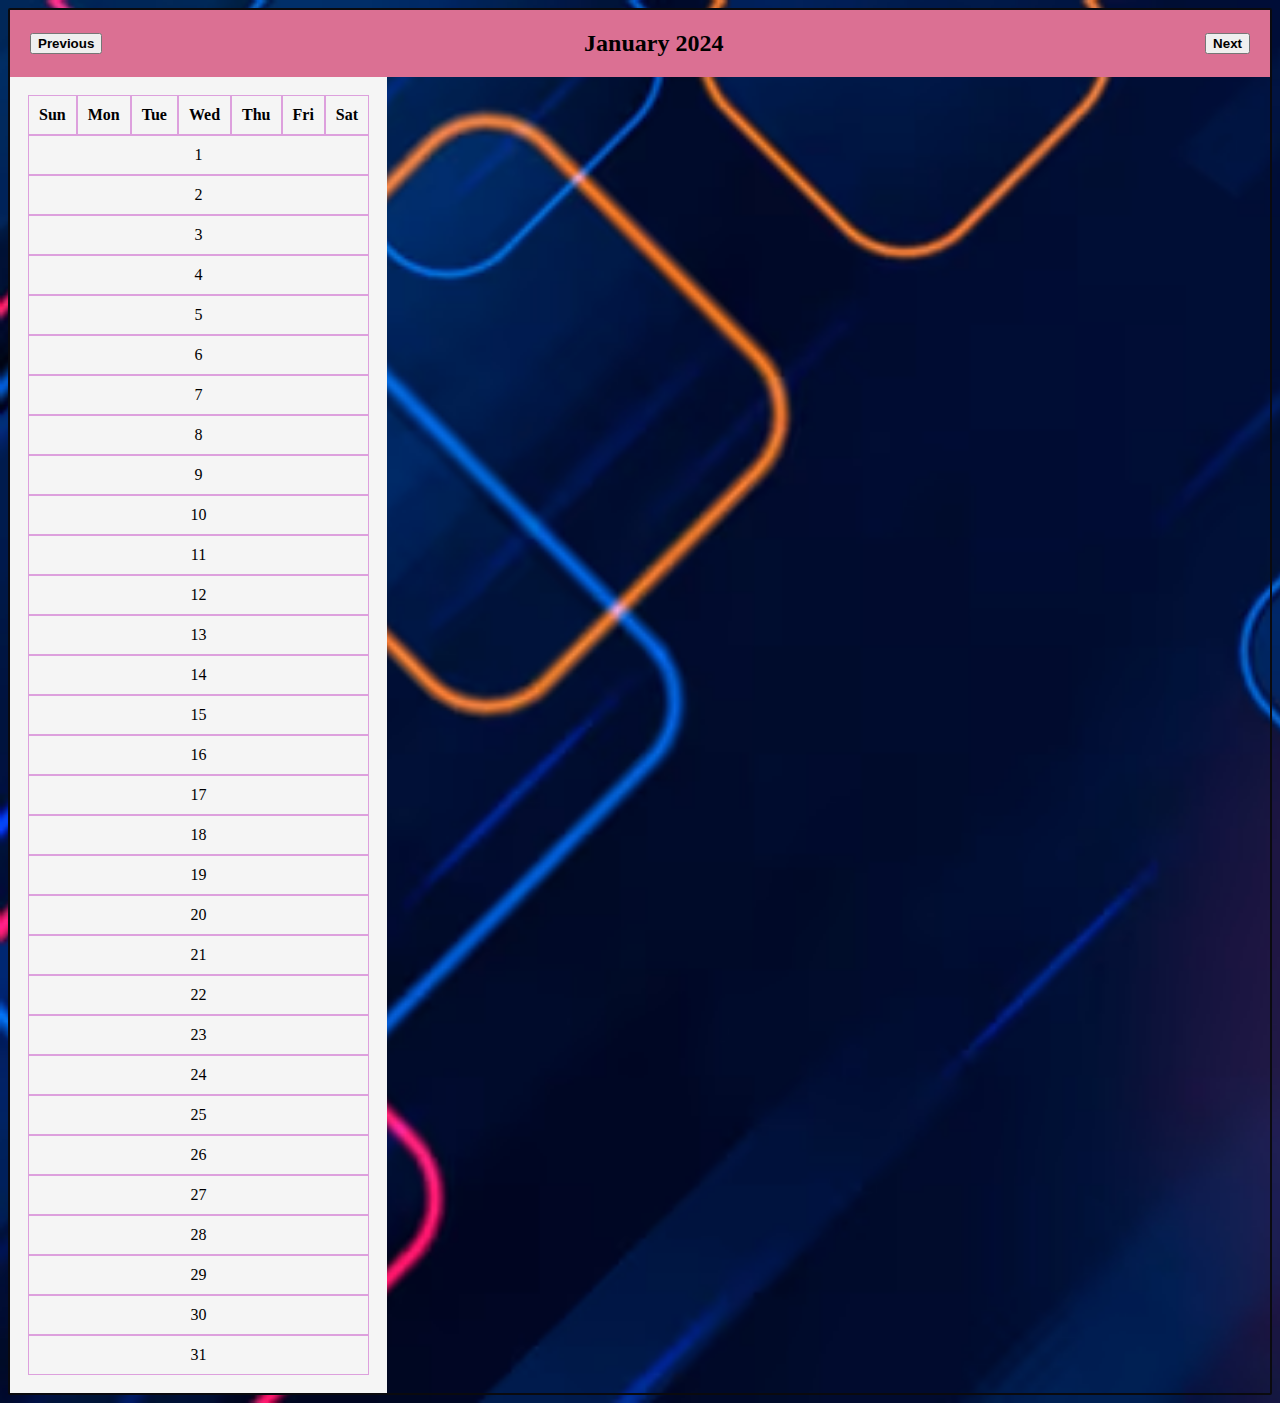
<file: Months Calender/index.html>
<!DOCTYPE html>
<html lang="en">

<head>
    <meta charset="UTF-8">
    <meta name="viewport" content="width=device-width, initial-scale=1.0">
    <title>Calendar</title>
    <link rel="stylesheet" href="sheet.css">
    <link href="https://cdn.jsdelivr.net/npm/bootstrap@5.0.2/dist/css/bootstrap.min.css" rel="stylesheet"
        integrity="sha384-EVSTQN3/azprG1Anm3QDgpJLIm9Nao0Yz1ztcQTwFspd3yD65VohhpuuCOmLASjC" crossorigin="anonymous">
        <script src="index.js"></script>

</head>

<body>
    <html>
    <div class="container mt-5">
        <div class="row">
            <div class="col-12">
                <div class="calendar">
                    <div class="calendar-header">
                        <button class="btn" id="prevMonth"><b>Previous</b></button>
                        <h2 class="month-year" id="monthYear">January 2024</h2>
                        <a href="feb.html"><button class="btn" id="nextMonth"><b>Next</b></button></a>
                    </div>
                    <div class="row days" id="daysContainer">
                    <div class="calendar-body">
                        <div class="row days-of-week">
                            <div class="col"><b>Sun</b></div>
                            <div class="col"><b>Mon</b></div>
                            <div class="col"><b>Tue</b></div>
                            <div class="col"><b>Wed</b></div>
                            <div class="col"><b>Thu</b></div>
                            <div class="col"><b>Fri</b></div>
                            <div class="col"><b>Sat</b></div>
                        </div>
                            <!-- Days will be dynamically added here -->
                            <div class="row date-of-week">
                                <div class="col">1</div>
                                <div class="col">2</div>
                                <div class="col">3</div>
                                <div class="col">4</div>
                                <div class="col">5</div>
                                <div class="col">6</div>
                                <div class="col">7</div>
                            </div>
                                <!-- Days will be dynamically added here -->
                                <div class="row date-of-week">
                                    <div class="col">8</div>
                                    <div class="col">9</div>
                                    <div class="col">10</div>
                                    <div class="col">11</div>
                                    <div class="col">12</div>
                                    <div class="col">13</div>
                                    <div class="col">14</div>
                                </div>
                                    <!-- Days will be dynamically added here -->
                                    <div class="row date-of-week">
                                        <div class="col">15</div>
                                        <div class="col">16</div>
                                        <div class="col">17</div>
                                        <div class="col">18</div>
                                        <div class="col">19</div>
                                        <div class="col">20</div>
                                        <div class="col">21</div>
                                    </div>
                                     <!-- Days will be dynamically added here -->
                                     <div class="row date-of-week">
                                        <div class="col">22</div>
                                        <div class="col">23</div>
                                        <div class="col">24</div>
                                        <div class="col">25</div>
                                        <div class="col">26</div>
                                        <div class="col">27</div>
                                        <div class="col">28</div>
                                    </div>
                                     <!-- Days will be dynamically added here -->
                                     <div class="row date-of-week">
                                        <div class="col">29</div>
                                        <div class="col">30</div>
                                        <div class="col">31</div>
                                    </div>








                        </div>
                    </div>
                </div>
            </div>
        </div>
    </div>











    <script src="https://cdn.jsdelivr.net/npm/bootstrap@5.0.2/dist/js/bootstrap.bundle.min.js"
        integrity="sha384-MrcW6ZMFYlzcLA8Nl+NtUVF0sA7MsXsP1UyJoMp4YLEuNSfAP+JcXn/tWtIaxVXM"
        crossorigin="anonymous"></script>
</body>

</html>
</file>
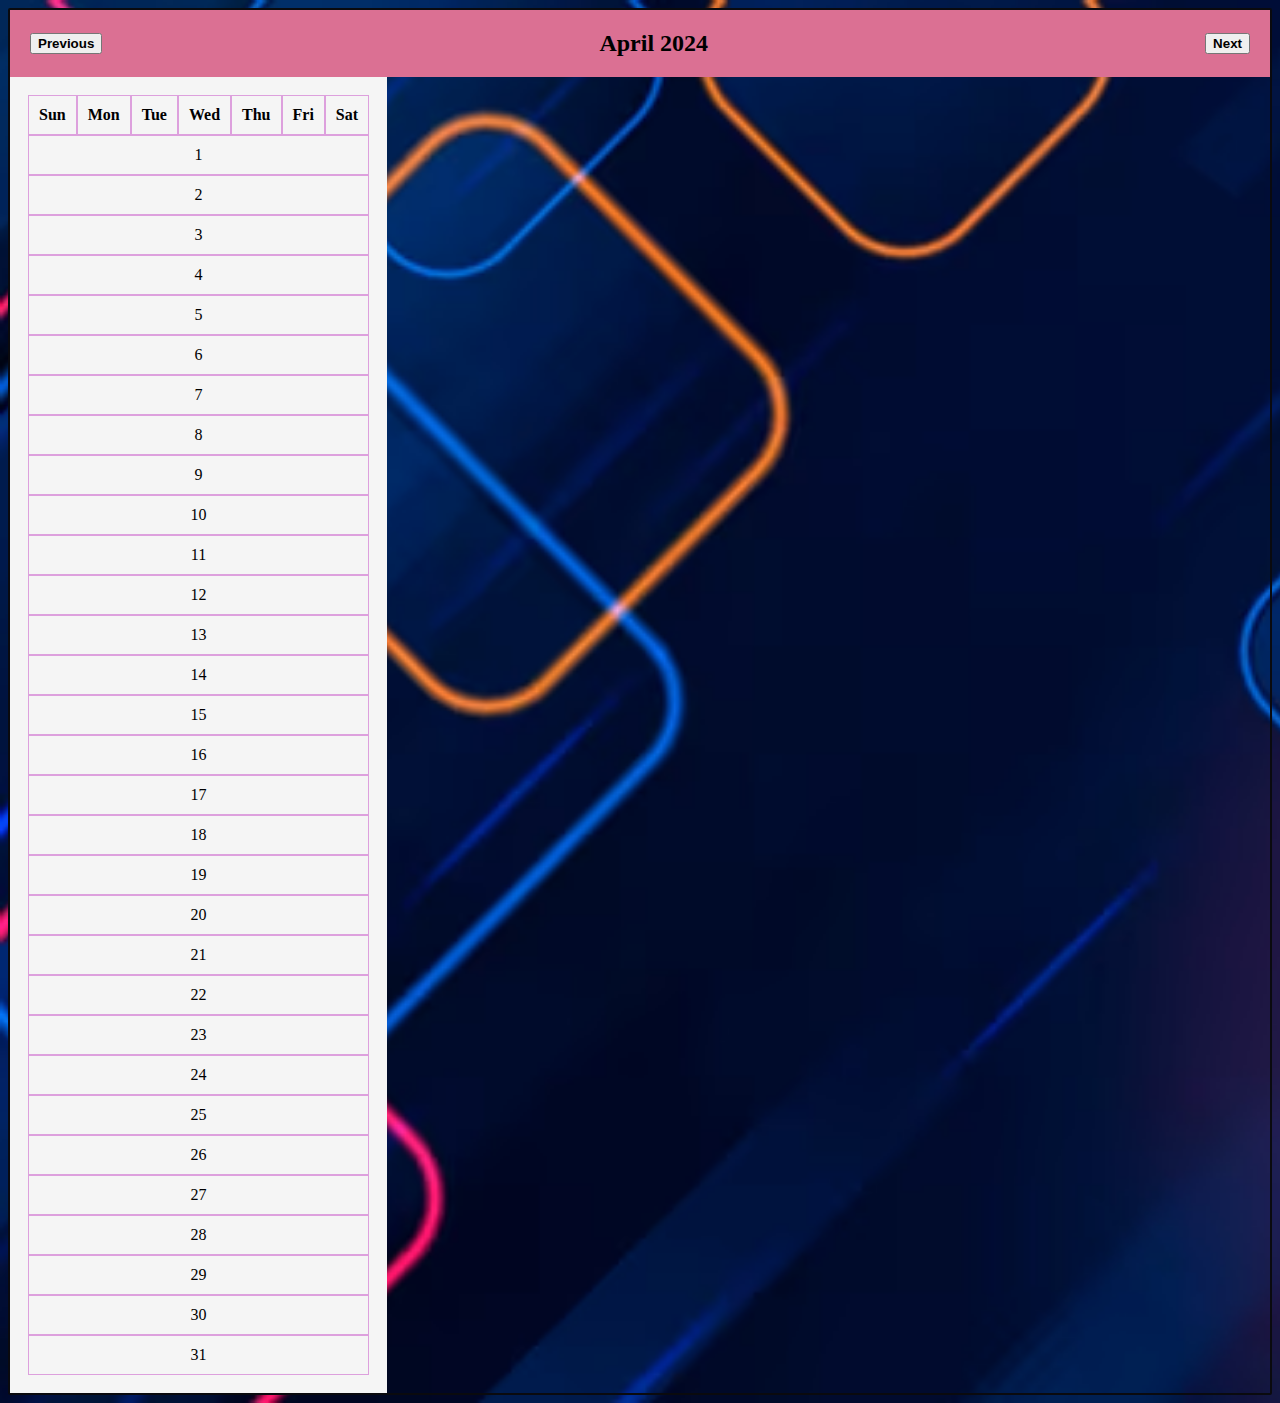
<file: Months Calender/apr.html>
<!DOCTYPE html>
<html lang="en">

<head>
    <meta charset="UTF-8">
    <meta name="viewport" content="width=device-width, initial-scale=1.0">
    <title>Calendar</title>
    <link rel="stylesheet" href="sheet.css">
    <link href="https://cdn.jsdelivr.net/npm/bootstrap@5.0.2/dist/css/bootstrap.min.css" rel="stylesheet"
        integrity="sha384-EVSTQN3/azprG1Anm3QDgpJLIm9Nao0Yz1ztcQTwFspd3yD65VohhpuuCOmLASjC" crossorigin="anonymous">
        <script src="index.js"></script>

</head>

<body>
    <html>
    <div class="container mt-5">
        <div class="row">
            <div class="col-12">
                <div class="calendar">
                    <div class="calendar-header">
                        <a href="mar.html"><button class="btn" id="prevMonth"><b>Previous</b></button></a>
                        <h2 class="month-year" id="monthYear">April 2024</h2>
                        <a href="may.html"><button class="btn" id="nextMonth"><b>Next</b></button></a>
                    </div>
                    <div class="row days" id="daysContainer">
                    <div class="calendar-body">
                        <div class="row days-of-week">
                            <div class="col"><b>Sun</b></div>
                            <div class="col"><b>Mon</b></div>
                            <div class="col"><b>Tue</b></div>
                            <div class="col"><b>Wed</b></div>
                            <div class="col"><b>Thu</b></div>
                            <div class="col"><b>Fri</b></div>
                            <div class="col"><b>Sat</b></div>
                        </div>
                            <!-- Days will be dynamically added here -->
                            <div class="row date-of-week">
                                <div class="col">1</div>
                                <div class="col">2</div>
                                <div class="col">3</div>
                                <div class="col">4</div>
                                <div class="col">5</div>
                                <div class="col">6</div>
                                <div class="col">7</div>
                            </div>
                                <!-- Days will be dynamically added here -->
                                <div class="row date-of-week">
                                    <div class="col">8</div>
                                    <div class="col">9</div>
                                    <div class="col">10</div>
                                    <div class="col">11</div>
                                    <div class="col">12</div>
                                    <div class="col">13</div>
                                    <div class="col">14</div>
                                </div>
                                    <!-- Days will be dynamically added here -->
                                    <div class="row date-of-week">
                                        <div class="col">15</div>
                                        <div class="col">16</div>
                                        <div class="col">17</div>
                                        <div class="col">18</div>
                                        <div class="col">19</div>
                                        <div class="col">20</div>
                                        <div class="col">21</div>
                                    </div>
                                     <!-- Days will be dynamically added here -->
                                     <div class="row date-of-week">
                                        <div class="col">22</div>
                                        <div class="col">23</div>
                                        <div class="col">24</div>
                                        <div class="col">25</div>
                                        <div class="col">26</div>
                                        <div class="col">27</div>
                                        <div class="col">28</div>
                                    </div>
                                     <!-- Days will be dynamically added here -->
                                     <div class="row date-of-week">
                                        <div class="col">29</div>
                                        <div class="col">30</div>
                                        <div class="col">31</div>
                                    </div>








                        </div>
                    </div>
                </div>
            </div>
        </div>
    </div>











    <script src="https://cdn.jsdelivr.net/npm/bootstrap@5.0.2/dist/js/bootstrap.bundle.min.js"
        integrity="sha384-MrcW6ZMFYlzcLA8Nl+NtUVF0sA7MsXsP1UyJoMp4YLEuNSfAP+JcXn/tWtIaxVXM"
        crossorigin="anonymous"></script>
</body>

</html>
</file>
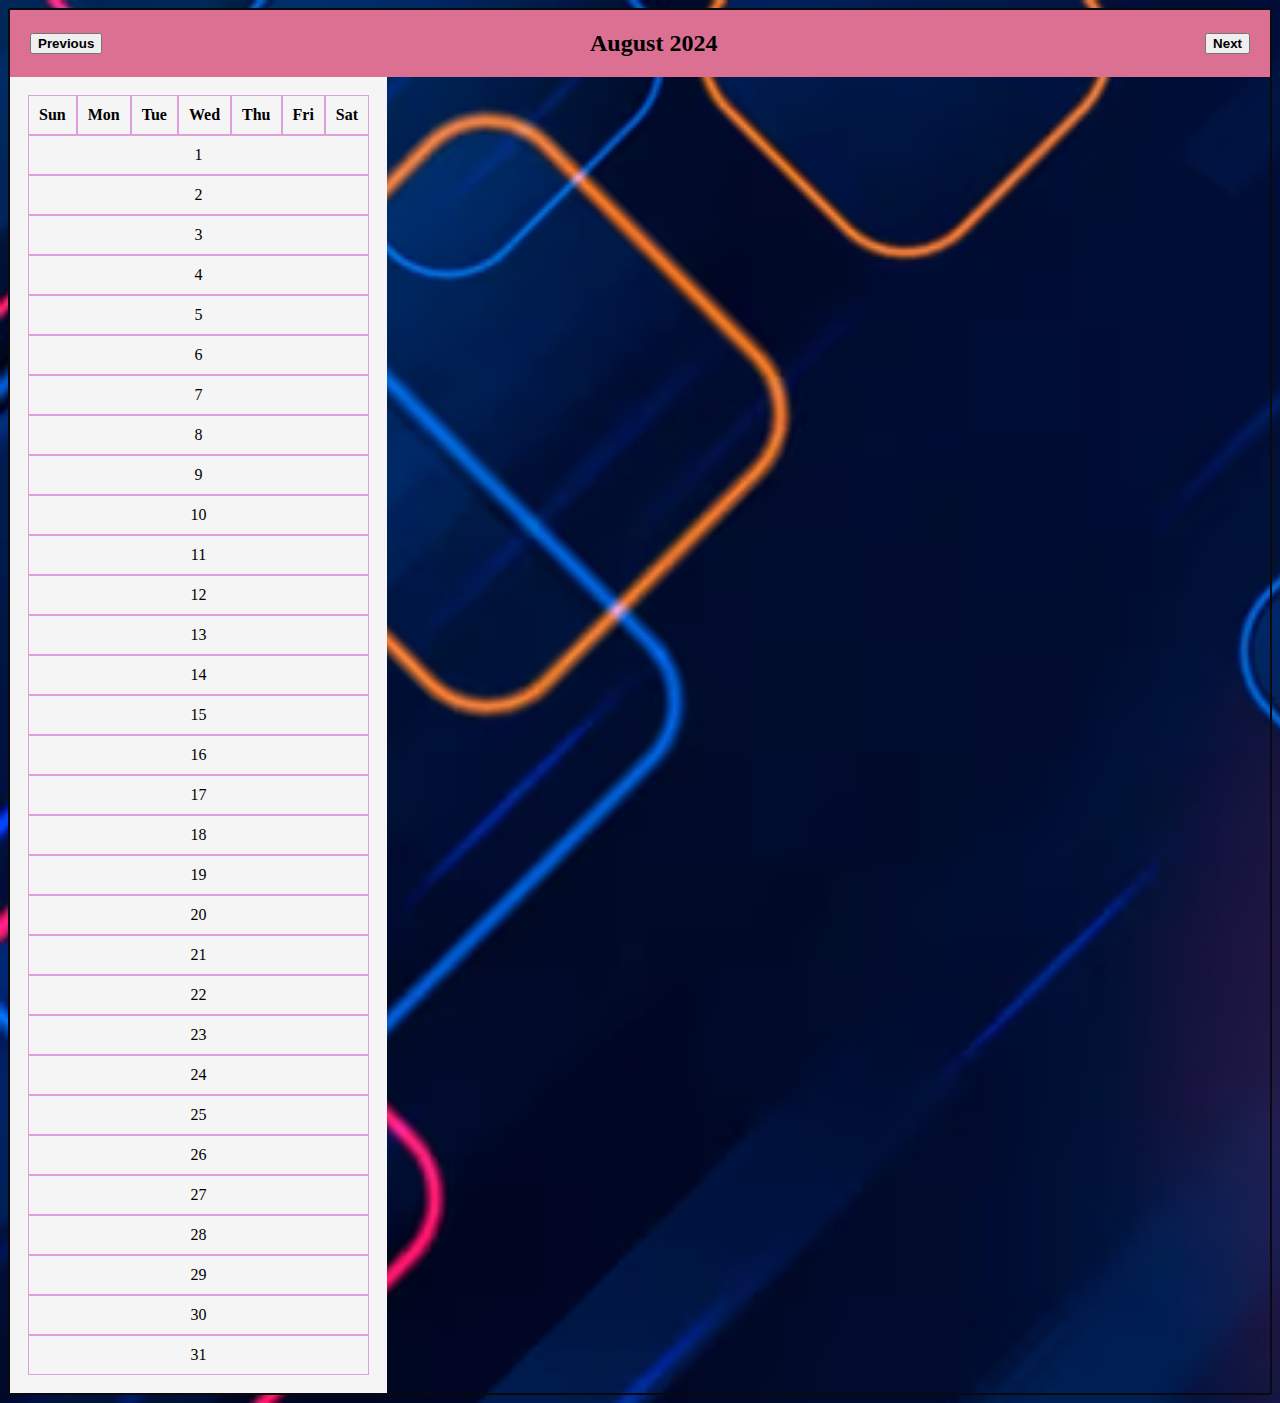
<file: Months Calender/aug.html>
<!DOCTYPE html>
<html lang="en">

<head>
    <meta charset="UTF-8">
    <meta name="viewport" content="width=device-width, initial-scale=1.0">
    <title>Calendar</title>
    <link rel="stylesheet" href="sheet.css">
    <link href="https://cdn.jsdelivr.net/npm/bootstrap@5.0.2/dist/css/bootstrap.min.css" rel="stylesheet"
        integrity="sha384-EVSTQN3/azprG1Anm3QDgpJLIm9Nao0Yz1ztcQTwFspd3yD65VohhpuuCOmLASjC" crossorigin="anonymous">
        <script src="index.js"></script>

</head>

<body>
    <html>
    <div class="container mt-5">
        <div class="row">
            <div class="col-12">
                <div class="calendar">
                    <div class="calendar-header">
                        <a href="july.html"><button class="btn" id="prevMonth"><b>Previous</b></button></a>
                        <h2 class="month-year" id="monthYear">August 2024</h2>
                        <a href="sep.html"><button class="btn" id="nextMonth"><b>Next</b></button></a>
                    </div>
                    <div class="row days" id="daysContainer">
                    <div class="calendar-body">
                        <div class="row days-of-week">
                            <div class="col"><b>Sun</b></div>
                            <div class="col"><b>Mon</b></div>
                            <div class="col"><b>Tue</b></div>
                            <div class="col"><b>Wed</b></div>
                            <div class="col"><b>Thu</b></div>
                            <div class="col"><b>Fri</b></div>
                            <div class="col"><b>Sat</b></div>
                        </div>
                            <!-- Days will be dynamically added here -->
                            <div class="row date-of-week">
                                <div class="col">1</div>
                                <div class="col">2</div>
                                <div class="col">3</div>
                                <div class="col">4</div>
                                <div class="col">5</div>
                                <div class="col">6</div>
                                <div class="col">7</div>
                            </div>
                                <!-- Days will be dynamically added here -->
                                <div class="row date-of-week">
                                    <div class="col">8</div>
                                    <div class="col">9</div>
                                    <div class="col">10</div>
                                    <div class="col">11</div>
                                    <div class="col">12</div>
                                    <div class="col">13</div>
                                    <div class="col">14</div>
                                </div>
                                    <!-- Days will be dynamically added here -->
                                    <div class="row date-of-week">
                                        <div class="col">15</div>
                                        <div class="col">16</div>
                                        <div class="col">17</div>
                                        <div class="col">18</div>
                                        <div class="col">19</div>
                                        <div class="col">20</div>
                                        <div class="col">21</div>
                                    </div>
                                     <!-- Days will be dynamically added here -->
                                     <div class="row date-of-week">
                                        <div class="col">22</div>
                                        <div class="col">23</div>
                                        <div class="col">24</div>
                                        <div class="col">25</div>
                                        <div class="col">26</div>
                                        <div class="col">27</div>
                                        <div class="col">28</div>
                                    </div>
                                     <!-- Days will be dynamically added here -->
                                     <div class="row date-of-week">
                                        <div class="col">29</div>
                                        <div class="col">30</div>
                                        <div class="col">31</div>
                                    </div>








                        </div>
                    </div>
                </div>
            </div>
        </div>
    </div>











    <script src="https://cdn.jsdelivr.net/npm/bootstrap@5.0.2/dist/js/bootstrap.bundle.min.js"
        integrity="sha384-MrcW6ZMFYlzcLA8Nl+NtUVF0sA7MsXsP1UyJoMp4YLEuNSfAP+JcXn/tWtIaxVXM"
        crossorigin="anonymous"></script>
</body>

</html>
</file>
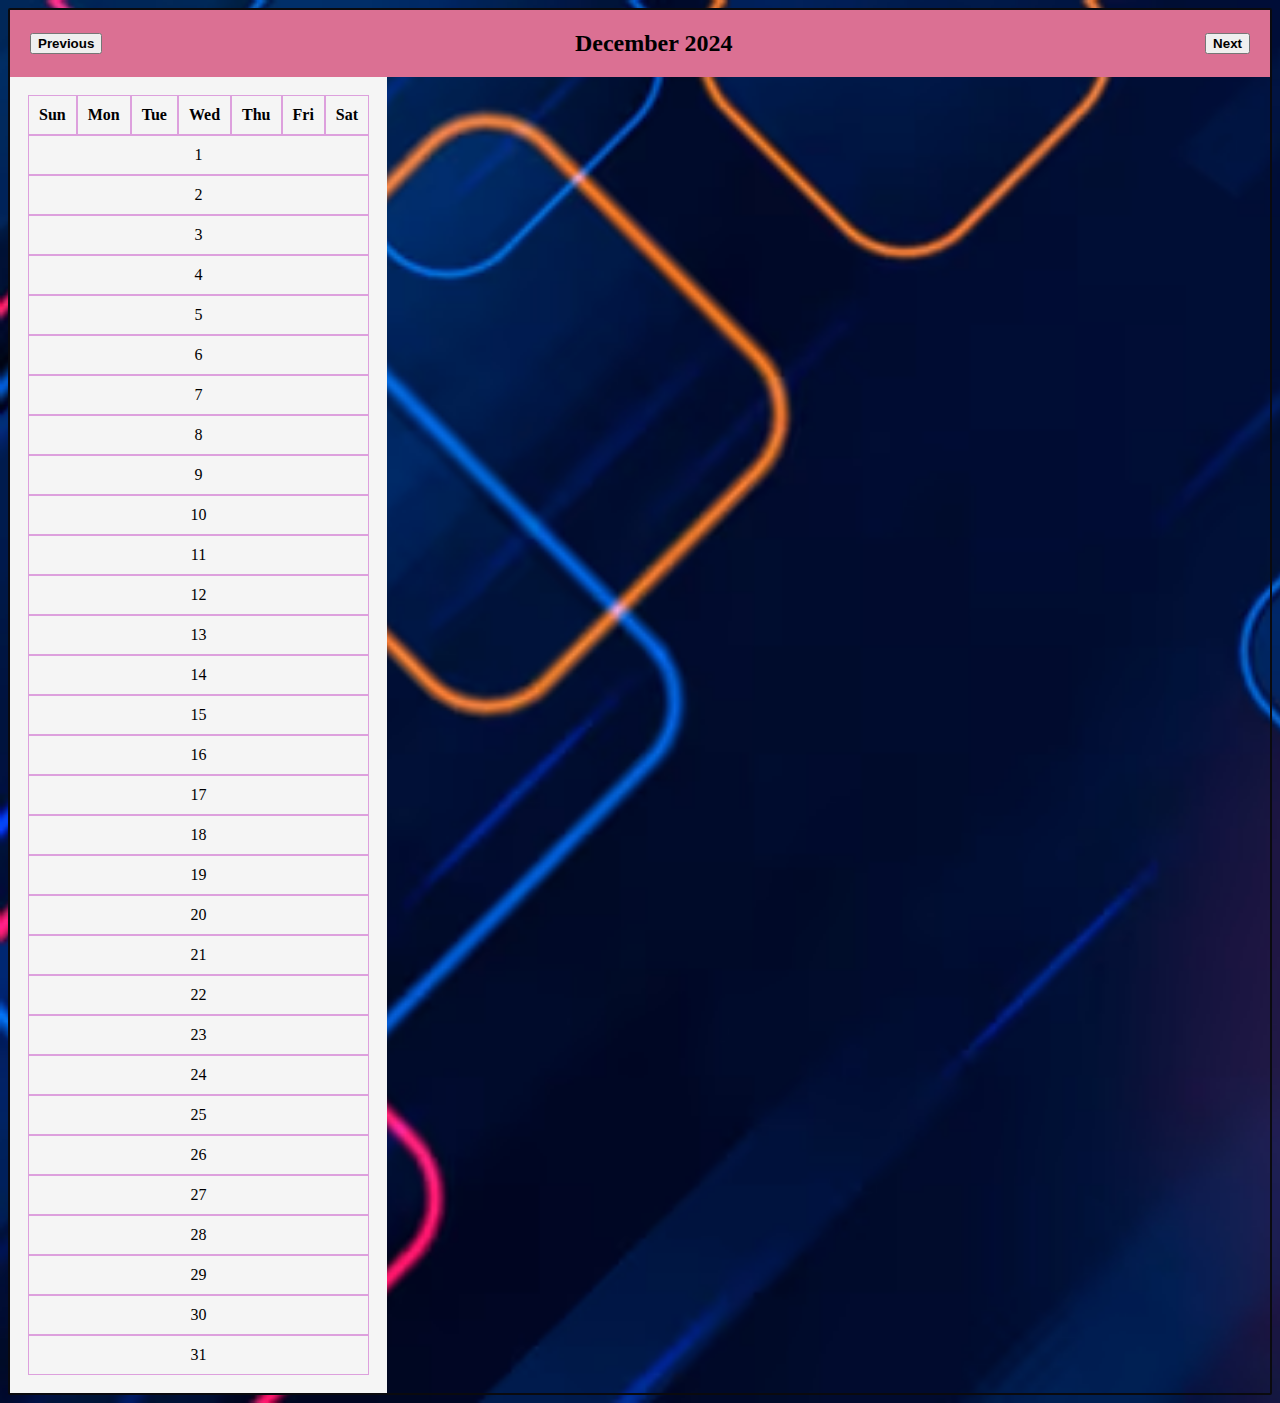
<file: Months Calender/dec.html>
<!DOCTYPE html>
<html lang="en">

<head>
    <meta charset="UTF-8">
    <meta name="viewport" content="width=device-width, initial-scale=1.0">
    <title>Calendar</title>
    <link rel="stylesheet" href="sheet.css">
    <link href="https://cdn.jsdelivr.net/npm/bootstrap@5.0.2/dist/css/bootstrap.min.css" rel="stylesheet"
        integrity="sha384-EVSTQN3/azprG1Anm3QDgpJLIm9Nao0Yz1ztcQTwFspd3yD65VohhpuuCOmLASjC" crossorigin="anonymous">
        <script src="index.js"></script>

</head>

<body>
    <html>
    <div class="container mt-5">
        <div class="row">
            <div class="col-12">
                <div class="calendar">
                    <div class="calendar-header">
                        <a href="nov.html"><button class="btn" id="prevMonth"><b>Previous</b></button></a>
                        <h2 class="month-year" id="monthYear">December 2024</h2>
                        <a href="index.html"><button class="btn" id="nextMonth"><b>Next</b></button></a>
                    </div>
                    <div class="row days" id="daysContainer">
                    <div class="calendar-body">
                        <div class="row days-of-week">
                            <div class="col"><b>Sun</b></div>
                            <div class="col"><b>Mon</b></div>
                            <div class="col"><b>Tue</b></div>
                            <div class="col"><b>Wed</b></div>
                            <div class="col"><b>Thu</b></div>
                            <div class="col"><b>Fri</b></div>
                            <div class="col"><b>Sat</b></div>
                        </div>
                            <!-- Days will be dynamically added here -->
                            <div class="row date-of-week">
                                <div class="col">1</div>
                                <div class="col">2</div>
                                <div class="col">3</div>
                                <div class="col">4</div>
                                <div class="col">5</div>
                                <div class="col">6</div>
                                <div class="col">7</div>
                            </div>
                                <!-- Days will be dynamically added here -->
                                <div class="row date-of-week">
                                    <div class="col">8</div>
                                    <div class="col">9</div>
                                    <div class="col">10</div>
                                    <div class="col">11</div>
                                    <div class="col">12</div>
                                    <div class="col">13</div>
                                    <div class="col">14</div>
                                </div>
                                    <!-- Days will be dynamically added here -->
                                    <div class="row date-of-week">
                                        <div class="col">15</div>
                                        <div class="col">16</div>
                                        <div class="col">17</div>
                                        <div class="col">18</div>
                                        <div class="col">19</div>
                                        <div class="col">20</div>
                                        <div class="col">21</div>
                                    </div>
                                     <!-- Days will be dynamically added here -->
                                     <div class="row date-of-week">
                                        <div class="col">22</div>
                                        <div class="col">23</div>
                                        <div class="col">24</div>
                                        <div class="col">25</div>
                                        <div class="col">26</div>
                                        <div class="col">27</div>
                                        <div class="col">28</div>
                                    </div>
                                     <!-- Days will be dynamically added here -->
                                     <div class="row date-of-week">
                                        <div class="col">29</div>
                                        <div class="col">30</div>
                                        <div class="col">31</div>
                                    </div>








                        </div>
                    </div>
                </div>
            </div>
        </div>
    </div>











    <script src="https://cdn.jsdelivr.net/npm/bootstrap@5.0.2/dist/js/bootstrap.bundle.min.js"
        integrity="sha384-MrcW6ZMFYlzcLA8Nl+NtUVF0sA7MsXsP1UyJoMp4YLEuNSfAP+JcXn/tWtIaxVXM"
        crossorigin="anonymous"></script>
</body>

</html>
</file>
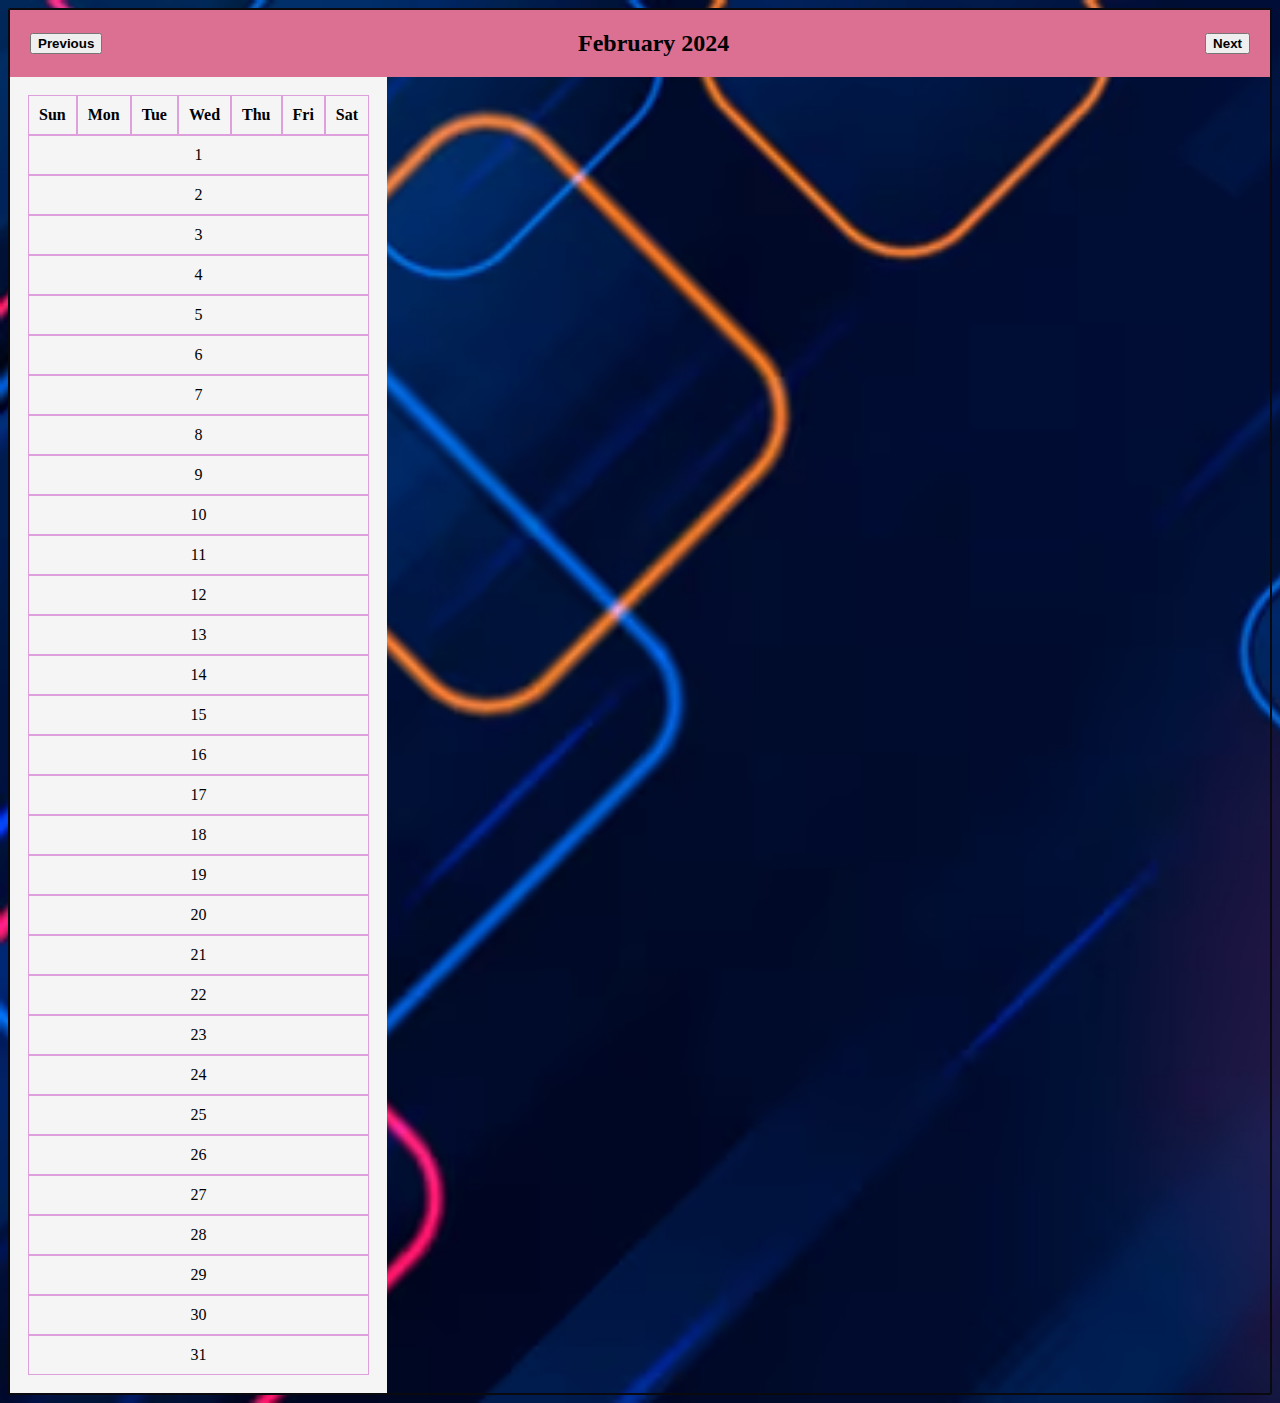
<file: Months Calender/feb.html>
<!DOCTYPE html>
<html lang="en">

<head>
    <meta charset="UTF-8">
    <meta name="viewport" content="width=device-width, initial-scale=1.0">
    <title>Calendar</title>
    <link rel="stylesheet" href="sheet.css">
    <link href="https://cdn.jsdelivr.net/npm/bootstrap@5.0.2/dist/css/bootstrap.min.css" rel="stylesheet"
        integrity="sha384-EVSTQN3/azprG1Anm3QDgpJLIm9Nao0Yz1ztcQTwFspd3yD65VohhpuuCOmLASjC" crossorigin="anonymous">
        <script src="index.js"></script>

</head>

<body>
    <html>
    <div class="container mt-5">
        <div class="row">
            <div class="col-12">
                <div class="calendar">
                    <div class="calendar-header">
                        <a href="index.html"><button class="btn" id="prevMonth"><b>Previous</b></button></a>
                        <h2 class="month-year" id="monthYear">February 2024</h2>
                        <a href="mar.html"><button class="btn" id="nextMonth"><b>Next</b></button></a>
                    </div>
                    <div class="row days" id="daysContainer">
                    <div class="calendar-body">
                        <div class="row days-of-week">
                            <div class="col"><b>Sun</b></div>
                            <div class="col"><b>Mon</b></div>
                            <div class="col"><b>Tue</b></div>
                            <div class="col"><b>Wed</b></div>
                            <div class="col"><b>Thu</b></div>
                            <div class="col"><b>Fri</b></div>
                            <div class="col"><b>Sat</b></div>
                        </div>
                            <!-- Days will be dynamically added here -->
                            <div class="row date-of-week">
                                <div class="col">1</div>
                                <div class="col">2</div>
                                <div class="col">3</div>
                                <div class="col">4</div>
                                <div class="col">5</div>
                                <div class="col">6</div>
                                <div class="col">7</div>
                            </div>
                                <!-- Days will be dynamically added here -->
                                <div class="row date-of-week">
                                    <div class="col">8</div>
                                    <div class="col">9</div>
                                    <div class="col">10</div>
                                    <div class="col">11</div>
                                    <div class="col">12</div>
                                    <div class="col">13</div>
                                    <div class="col">14</div>
                                </div>
                                    <!-- Days will be dynamically added here -->
                                    <div class="row date-of-week">
                                        <div class="col">15</div>
                                        <div class="col">16</div>
                                        <div class="col">17</div>
                                        <div class="col">18</div>
                                        <div class="col">19</div>
                                        <div class="col">20</div>
                                        <div class="col">21</div>
                                    </div>
                                     <!-- Days will be dynamically added here -->
                                     <div class="row date-of-week">
                                        <div class="col">22</div>
                                        <div class="col">23</div>
                                        <div class="col">24</div>
                                        <div class="col">25</div>
                                        <div class="col">26</div>
                                        <div class="col">27</div>
                                        <div class="col">28</div>
                                    </div>
                                     <!-- Days will be dynamically added here -->
                                     <div class="row date-of-week">
                                        <div class="col">29</div>
                                        <div class="col">30</div>
                                        <div class="col">31</div>
                                    </div>








                        </div>
                    </div>
                </div>
            </div>
        </div>
    </div>











    <script src="https://cdn.jsdelivr.net/npm/bootstrap@5.0.2/dist/js/bootstrap.bundle.min.js"
        integrity="sha384-MrcW6ZMFYlzcLA8Nl+NtUVF0sA7MsXsP1UyJoMp4YLEuNSfAP+JcXn/tWtIaxVXM"
        crossorigin="anonymous"></script>
</body>

</html>
</file>
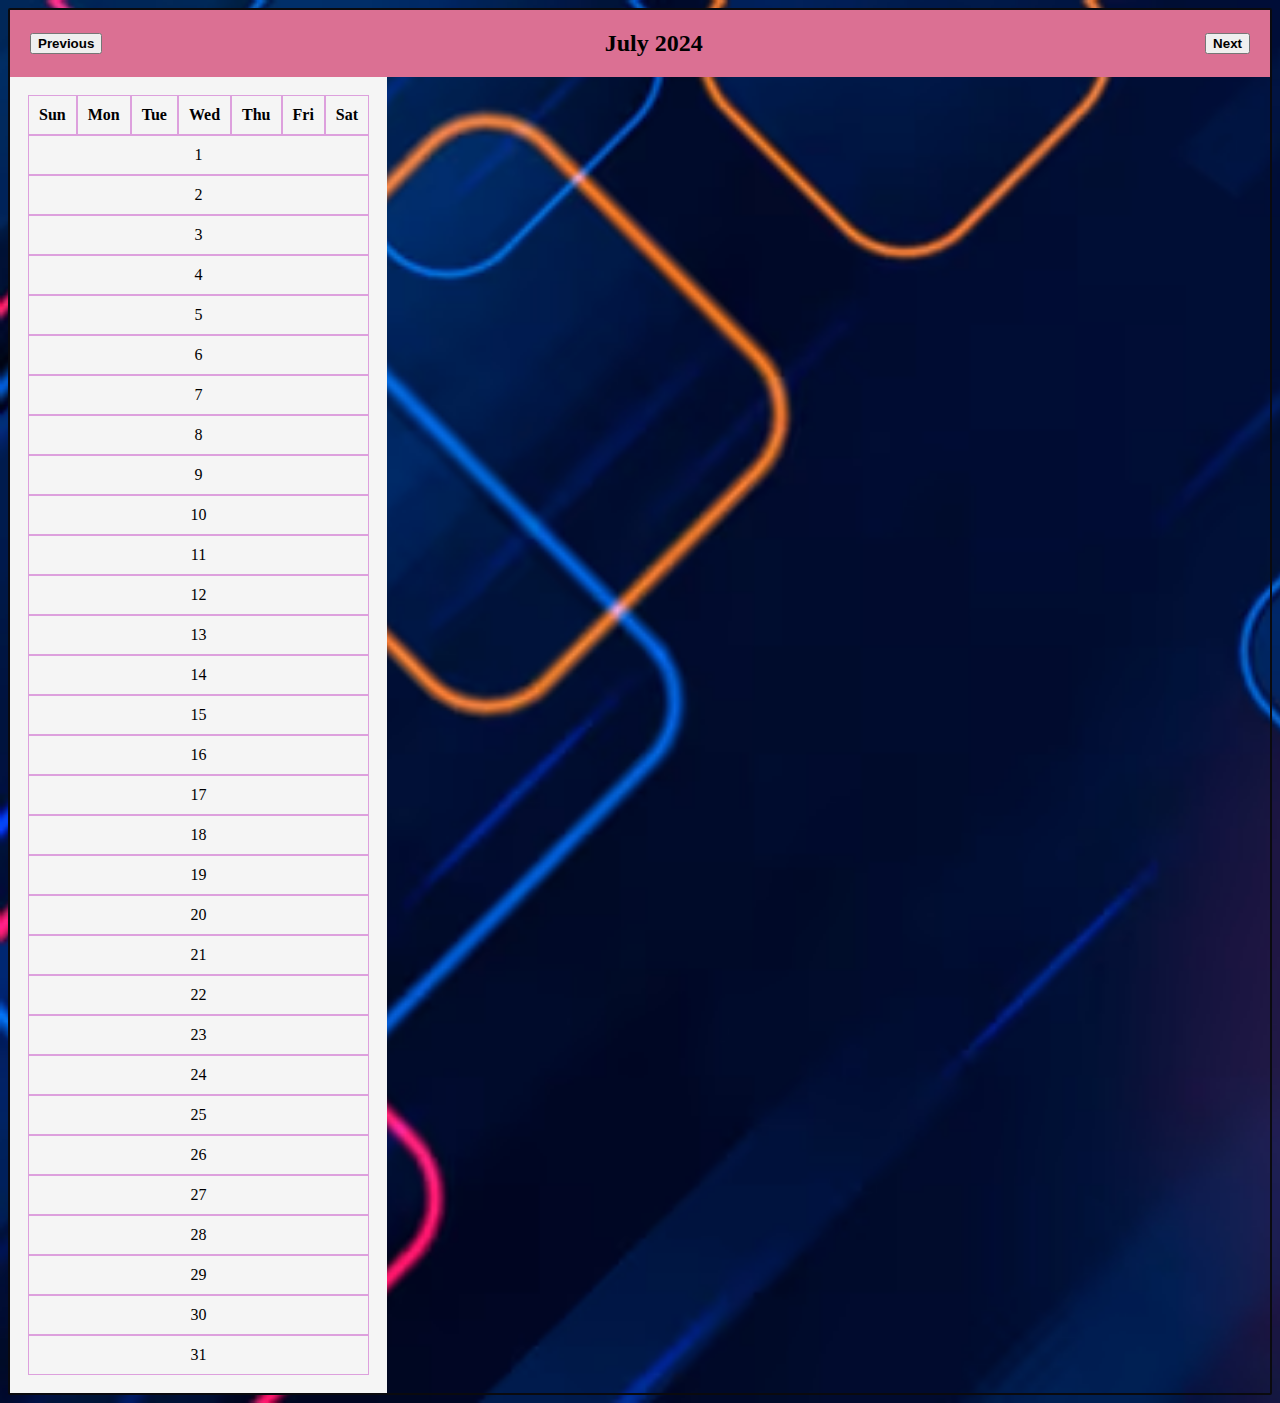
<file: Months Calender/july.html>
<!DOCTYPE html>
<html lang="en">

<head>
    <meta charset="UTF-8">
    <meta name="viewport" content="width=device-width, initial-scale=1.0">
    <title>Calendar</title>
    <link rel="stylesheet" href="sheet.css">
    <link href="https://cdn.jsdelivr.net/npm/bootstrap@5.0.2/dist/css/bootstrap.min.css" rel="stylesheet"
        integrity="sha384-EVSTQN3/azprG1Anm3QDgpJLIm9Nao0Yz1ztcQTwFspd3yD65VohhpuuCOmLASjC" crossorigin="anonymous">
        <script src="index.js"></script>

</head>

<body>
    <html>
    <div class="container mt-5">
        <div class="row">
            <div class="col-12">
                <div class="calendar">
                    <div class="calendar-header">
                        <a href="june.html"><button class="btn" id="prevMonth"><b>Previous</b></button></a>
                        <h2 class="month-year" id="monthYear">July 2024</h2>
                        <a href="aug.html"><button class="btn" id="nextMonth"><b>Next</b></button></a>
                    </div>
                    <div class="row days" id="daysContainer">
                    <div class="calendar-body">
                        <div class="row days-of-week">
                            <div class="col"><b>Sun</b></div>
                            <div class="col"><b>Mon</b></div>
                            <div class="col"><b>Tue</b></div>
                            <div class="col"><b>Wed</b></div>
                            <div class="col"><b>Thu</b></div>
                            <div class="col"><b>Fri</b></div>
                            <div class="col"><b>Sat</b></div>
                        </div>
                            <!-- Days will be dynamically added here -->
                            <div class="row date-of-week">
                                <div class="col">1</div>
                                <div class="col">2</div>
                                <div class="col">3</div>
                                <div class="col">4</div>
                                <div class="col">5</div>
                                <div class="col">6</div>
                                <div class="col">7</div>
                            </div>
                                <!-- Days will be dynamically added here -->
                                <div class="row date-of-week">
                                    <div class="col">8</div>
                                    <div class="col">9</div>
                                    <div class="col">10</div>
                                    <div class="col">11</div>
                                    <div class="col">12</div>
                                    <div class="col">13</div>
                                    <div class="col">14</div>
                                </div>
                                    <!-- Days will be dynamically added here -->
                                    <div class="row date-of-week">
                                        <div class="col">15</div>
                                        <div class="col">16</div>
                                        <div class="col">17</div>
                                        <div class="col">18</div>
                                        <div class="col">19</div>
                                        <div class="col">20</div>
                                        <div class="col">21</div>
                                    </div>
                                     <!-- Days will be dynamically added here -->
                                     <div class="row date-of-week">
                                        <div class="col">22</div>
                                        <div class="col">23</div>
                                        <div class="col">24</div>
                                        <div class="col">25</div>
                                        <div class="col">26</div>
                                        <div class="col">27</div>
                                        <div class="col">28</div>
                                    </div>
                                     <!-- Days will be dynamically added here -->
                                     <div class="row date-of-week">
                                        <div class="col">29</div>
                                        <div class="col">30</div>
                                        <div class="col">31</div>
                                    </div>








                        </div>
                    </div>
                </div>
            </div>
        </div>
    </div>











    <script src="https://cdn.jsdelivr.net/npm/bootstrap@5.0.2/dist/js/bootstrap.bundle.min.js"
        integrity="sha384-MrcW6ZMFYlzcLA8Nl+NtUVF0sA7MsXsP1UyJoMp4YLEuNSfAP+JcXn/tWtIaxVXM"
        crossorigin="anonymous"></script>
</body>

</html>
</file>
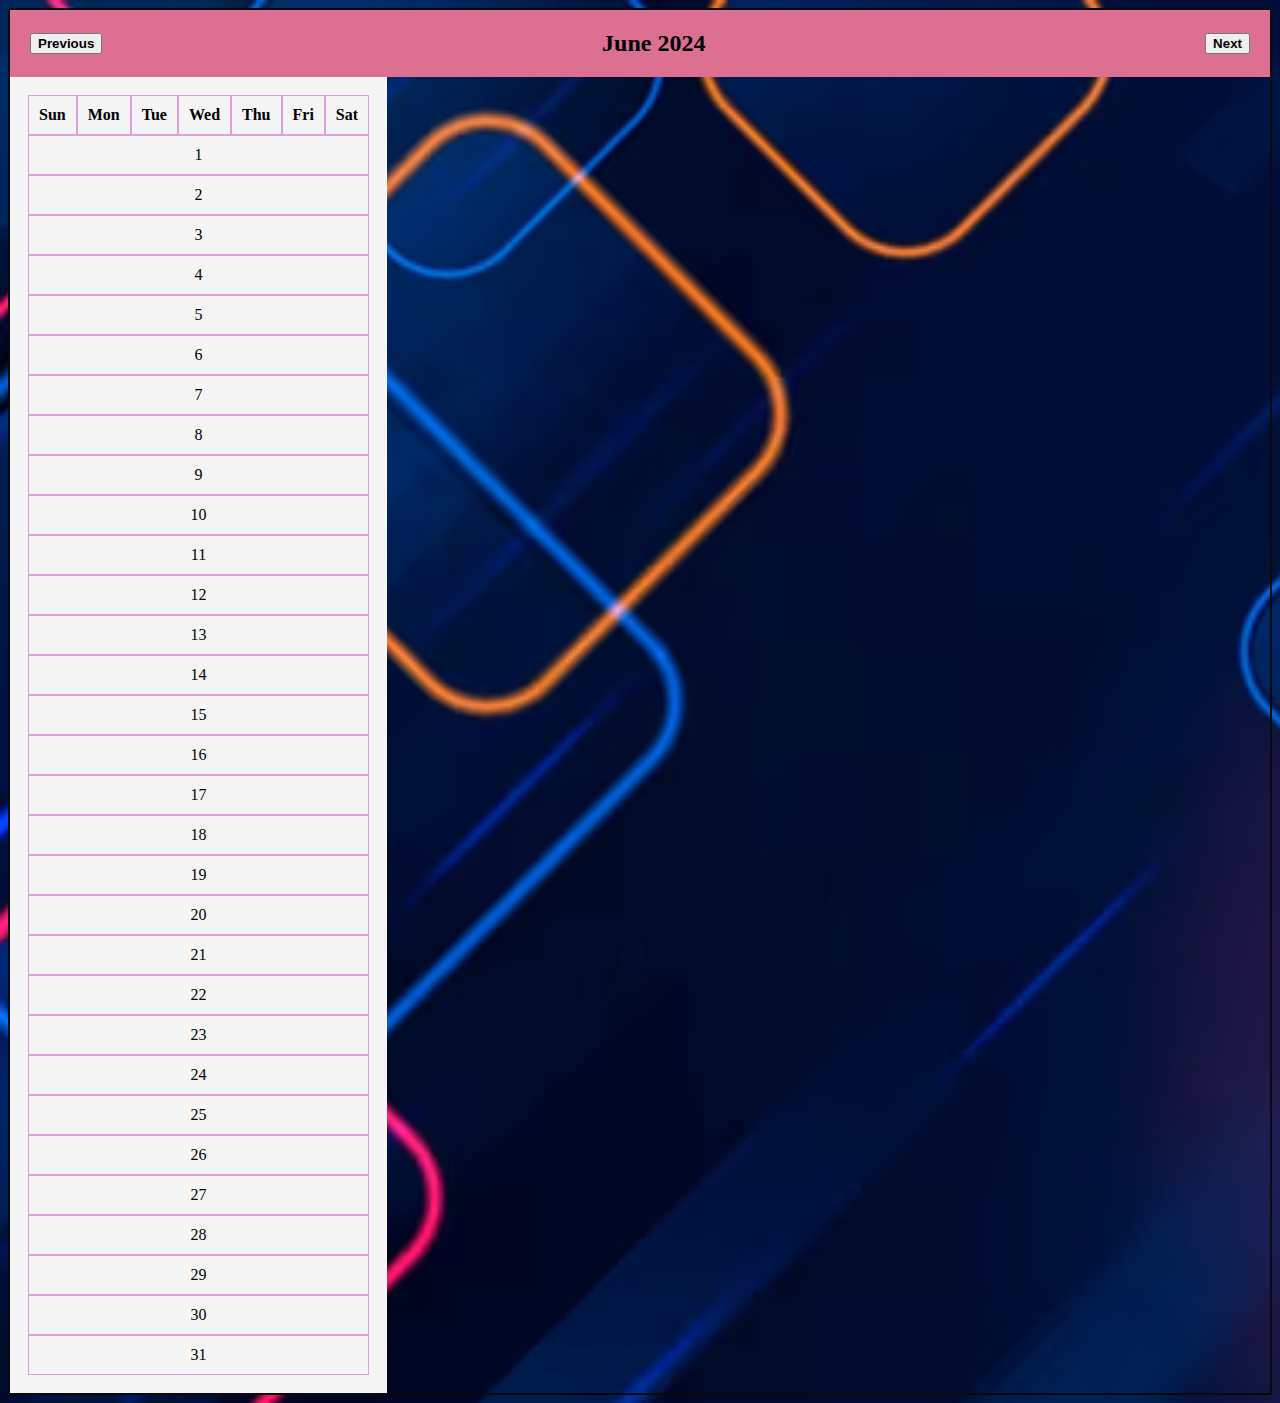
<file: Months Calender/june.html>
<!DOCTYPE html>
<html lang="en">

<head>
    <meta charset="UTF-8">
    <meta name="viewport" content="width=device-width, initial-scale=1.0">
    <title>Calendar</title>
    <link rel="stylesheet" href="sheet.css">
    <link href="https://cdn.jsdelivr.net/npm/bootstrap@5.0.2/dist/css/bootstrap.min.css" rel="stylesheet"
        integrity="sha384-EVSTQN3/azprG1Anm3QDgpJLIm9Nao0Yz1ztcQTwFspd3yD65VohhpuuCOmLASjC" crossorigin="anonymous">
        <script src="index.js"></script>

</head>

<body>
    <html>
    <div class="container mt-5">
        <div class="row">
            <div class="col-12">
                <div class="calendar">
                    <div class="calendar-header">
                        <a href="may.html"><button class="btn" id="prevMonth"><b>Previous</b></button></a>
                        <h2 class="month-year" id="monthYear">June 2024</h2>
                        <a href="july.html"><button class="btn" id="nextMonth"><b>Next</b></button></a>
                    </div>
                    <div class="row days" id="daysContainer">
                    <div class="calendar-body">
                        <div class="row days-of-week">
                            <div class="col"><b>Sun</b></div>
                            <div class="col"><b>Mon</b></div>
                            <div class="col"><b>Tue</b></div>
                            <div class="col"><b>Wed</b></div>
                            <div class="col"><b>Thu</b></div>
                            <div class="col"><b>Fri</b></div>
                            <div class="col"><b>Sat</b></div>
                        </div>
                            <!-- Days will be dynamically added here -->
                            <div class="row date-of-week">
                                <div class="col">1</div>
                                <div class="col">2</div>
                                <div class="col">3</div>
                                <div class="col">4</div>
                                <div class="col">5</div>
                                <div class="col">6</div>
                                <div class="col">7</div>
                            </div>
                                <!-- Days will be dynamically added here -->
                                <div class="row date-of-week">
                                    <div class="col">8</div>
                                    <div class="col">9</div>
                                    <div class="col">10</div>
                                    <div class="col">11</div>
                                    <div class="col">12</div>
                                    <div class="col">13</div>
                                    <div class="col">14</div>
                                </div>
                                    <!-- Days will be dynamically added here -->
                                    <div class="row date-of-week">
                                        <div class="col">15</div>
                                        <div class="col">16</div>
                                        <div class="col">17</div>
                                        <div class="col">18</div>
                                        <div class="col">19</div>
                                        <div class="col">20</div>
                                        <div class="col">21</div>
                                    </div>
                                     <!-- Days will be dynamically added here -->
                                     <div class="row date-of-week">
                                        <div class="col">22</div>
                                        <div class="col">23</div>
                                        <div class="col">24</div>
                                        <div class="col">25</div>
                                        <div class="col">26</div>
                                        <div class="col">27</div>
                                        <div class="col">28</div>
                                    </div>
                                     <!-- Days will be dynamically added here -->
                                     <div class="row date-of-week">
                                        <div class="col">29</div>
                                        <div class="col">30</div>
                                        <div class="col">31</div>
                                    </div>








                        </div>
                    </div>
                </div>
            </div>
        </div>
    </div>











    <script src="https://cdn.jsdelivr.net/npm/bootstrap@5.0.2/dist/js/bootstrap.bundle.min.js"
        integrity="sha384-MrcW6ZMFYlzcLA8Nl+NtUVF0sA7MsXsP1UyJoMp4YLEuNSfAP+JcXn/tWtIaxVXM"
        crossorigin="anonymous"></script>
</body>

</html>
</file>
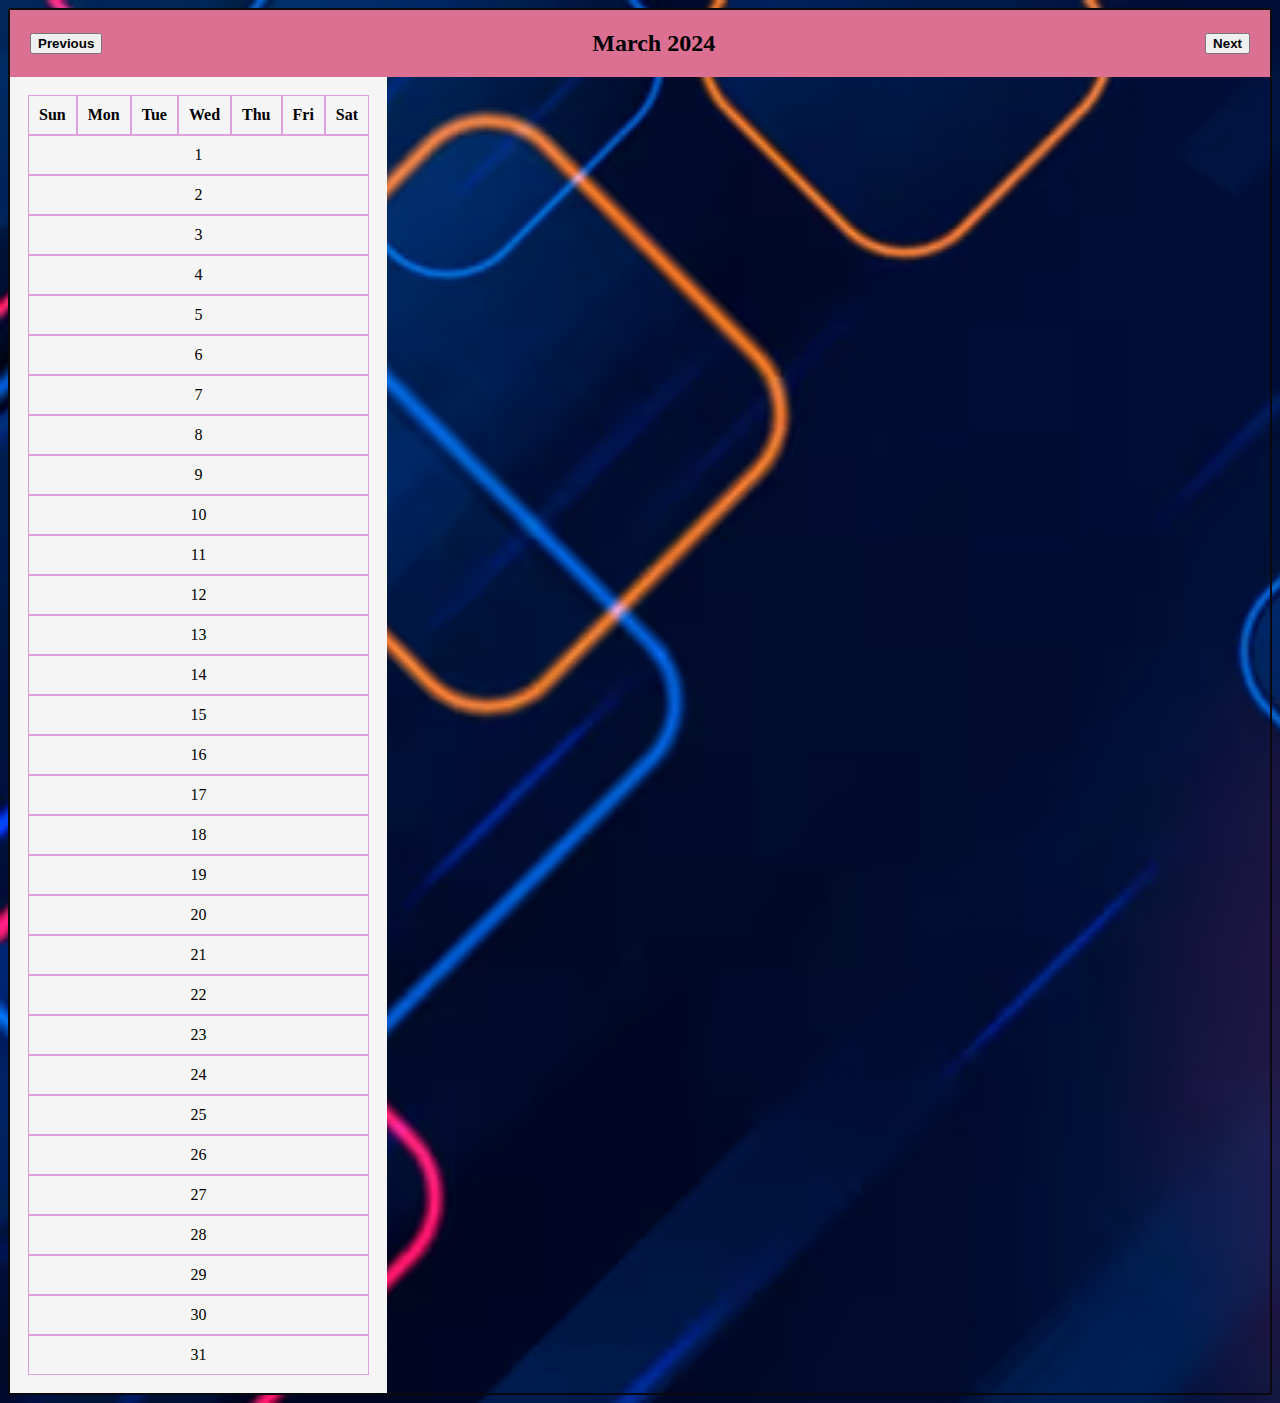
<file: Months Calender/mar.html>
<!DOCTYPE html>
<html lang="en">

<head>
    <meta charset="UTF-8">
    <meta name="viewport" content="width=device-width, initial-scale=1.0">
    <title>Calendar</title>
    <link rel="stylesheet" href="sheet.css">
    <link href="https://cdn.jsdelivr.net/npm/bootstrap@5.0.2/dist/css/bootstrap.min.css" rel="stylesheet"
        integrity="sha384-EVSTQN3/azprG1Anm3QDgpJLIm9Nao0Yz1ztcQTwFspd3yD65VohhpuuCOmLASjC" crossorigin="anonymous">
        <script src="index.js"></script>

</head>

<body>
    <html>
    <div class="container mt-5">
        <div class="row">
            <div class="col-12">
                <div class="calendar">
                    <div class="calendar-header">
                        <a href="feb.html"><button class="btn" id="prevMonth"><b>Previous</b></button></a>
                        <h2 class="month-year" id="monthYear">March 2024</h2>
                        <a href="apr.html"><button class="btn" id="nextMonth"><b>Next</b></button></a>
                    </div>
                    <div class="row days" id="daysContainer">
                    <div class="calendar-body">
                        <div class="row days-of-week">
                            <div class="col"><b>Sun</b></div>
                            <div class="col"><b>Mon</b></div>
                            <div class="col"><b>Tue</b></div>
                            <div class="col"><b>Wed</b></div>
                            <div class="col"><b>Thu</b></div>
                            <div class="col"><b>Fri</b></div>
                            <div class="col"><b>Sat</b></div>
                        </div>
                            <!-- Days will be dynamically added here -->
                            <div class="row date-of-week">
                                <div class="col">1</div>
                                <div class="col">2</div>
                                <div class="col">3</div>
                                <div class="col">4</div>
                                <div class="col">5</div>
                                <div class="col">6</div>
                                <div class="col">7</div>
                            </div>
                                <!-- Days will be dynamically added here -->
                                <div class="row date-of-week">
                                    <div class="col">8</div>
                                    <div class="col">9</div>
                                    <div class="col">10</div>
                                    <div class="col">11</div>
                                    <div class="col">12</div>
                                    <div class="col">13</div>
                                    <div class="col">14</div>
                                </div>
                                    <!-- Days will be dynamically added here -->
                                    <div class="row date-of-week">
                                        <div class="col">15</div>
                                        <div class="col">16</div>
                                        <div class="col">17</div>
                                        <div class="col">18</div>
                                        <div class="col">19</div>
                                        <div class="col">20</div>
                                        <div class="col">21</div>
                                    </div>
                                     <!-- Days will be dynamically added here -->
                                     <div class="row date-of-week">
                                        <div class="col">22</div>
                                        <div class="col">23</div>
                                        <div class="col">24</div>
                                        <div class="col">25</div>
                                        <div class="col">26</div>
                                        <div class="col">27</div>
                                        <div class="col">28</div>
                                    </div>
                                     <!-- Days will be dynamically added here -->
                                     <div class="row date-of-week">
                                        <div class="col">29</div>
                                        <div class="col">30</div>
                                        <div class="col">31</div>
                                    </div>








                        </div>
                    </div>
                </div>
            </div>
        </div>
    </div>











    <script src="https://cdn.jsdelivr.net/npm/bootstrap@5.0.2/dist/js/bootstrap.bundle.min.js"
        integrity="sha384-MrcW6ZMFYlzcLA8Nl+NtUVF0sA7MsXsP1UyJoMp4YLEuNSfAP+JcXn/tWtIaxVXM"
        crossorigin="anonymous"></script>
</body>

</html>
</file>
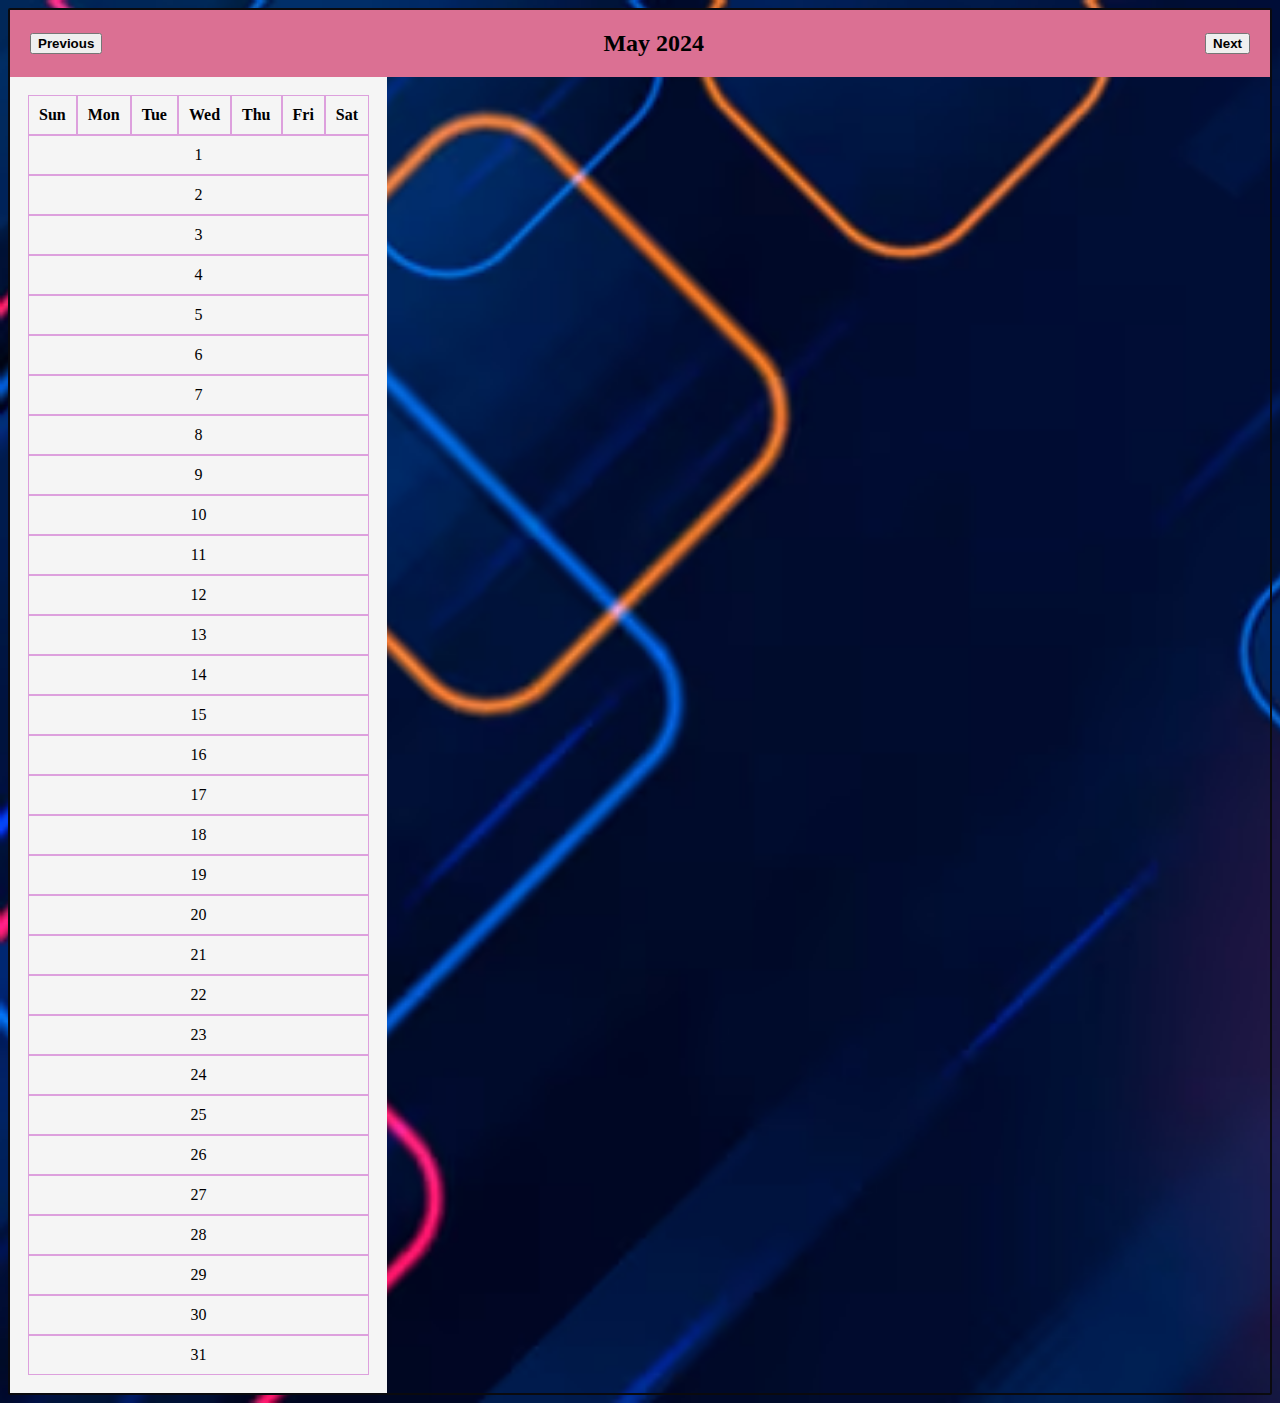
<file: Months Calender/may.html>
<!DOCTYPE html>
<html lang="en">

<head>
    <meta charset="UTF-8">
    <meta name="viewport" content="width=device-width, initial-scale=1.0">
    <title>Calendar</title>
    <link rel="stylesheet" href="sheet.css">
    <link href="https://cdn.jsdelivr.net/npm/bootstrap@5.0.2/dist/css/bootstrap.min.css" rel="stylesheet"
        integrity="sha384-EVSTQN3/azprG1Anm3QDgpJLIm9Nao0Yz1ztcQTwFspd3yD65VohhpuuCOmLASjC" crossorigin="anonymous">
        <script src="index.js"></script>

</head>

<body>
    <html>
    <div class="container mt-5">
        <div class="row">
            <div class="col-12">
                <div class="calendar">
                    <div class="calendar-header">
                        <a href="apr.html"><button class="btn" id="prevMonth"><b>Previous</b></button></a>
                        <h2 class="month-year" id="monthYear">May 2024</h2>
                        <a href="june.html"><button class="btn" id="nextMonth"><b>Next</b></button></a>
                    </div>
                    <div class="row days" id="daysContainer">
                    <div class="calendar-body">
                        <div class="row days-of-week">
                            <div class="col"><b>Sun</b></div>
                            <div class="col"><b>Mon</b></div>
                            <div class="col"><b>Tue</b></div>
                            <div class="col"><b>Wed</b></div>
                            <div class="col"><b>Thu</b></div>
                            <div class="col"><b>Fri</b></div>
                            <div class="col"><b>Sat</b></div>
                        </div>
                            <!-- Days will be dynamically added here -->
                            <div class="row date-of-week">
                                <div class="col">1</div>
                                <div class="col">2</div>
                                <div class="col">3</div>
                                <div class="col">4</div>
                                <div class="col">5</div>
                                <div class="col">6</div>
                                <div class="col">7</div>
                            </div>
                                <!-- Days will be dynamically added here -->
                                <div class="row date-of-week">
                                    <div class="col">8</div>
                                    <div class="col">9</div>
                                    <div class="col">10</div>
                                    <div class="col">11</div>
                                    <div class="col">12</div>
                                    <div class="col">13</div>
                                    <div class="col">14</div>
                                </div>
                                    <!-- Days will be dynamically added here -->
                                    <div class="row date-of-week">
                                        <div class="col">15</div>
                                        <div class="col">16</div>
                                        <div class="col">17</div>
                                        <div class="col">18</div>
                                        <div class="col">19</div>
                                        <div class="col">20</div>
                                        <div class="col">21</div>
                                    </div>
                                     <!-- Days will be dynamically added here -->
                                     <div class="row date-of-week">
                                        <div class="col">22</div>
                                        <div class="col">23</div>
                                        <div class="col">24</div>
                                        <div class="col">25</div>
                                        <div class="col">26</div>
                                        <div class="col">27</div>
                                        <div class="col">28</div>
                                    </div>
                                     <!-- Days will be dynamically added here -->
                                     <div class="row date-of-week">
                                        <div class="col">29</div>
                                        <div class="col">30</div>
                                        <div class="col">31</div>
                                    </div>








                        </div>
                    </div>
                </div>
            </div>
        </div>
    </div>











    <script src="https://cdn.jsdelivr.net/npm/bootstrap@5.0.2/dist/js/bootstrap.bundle.min.js"
        integrity="sha384-MrcW6ZMFYlzcLA8Nl+NtUVF0sA7MsXsP1UyJoMp4YLEuNSfAP+JcXn/tWtIaxVXM"
        crossorigin="anonymous"></script>
</body>

</html>
</file>
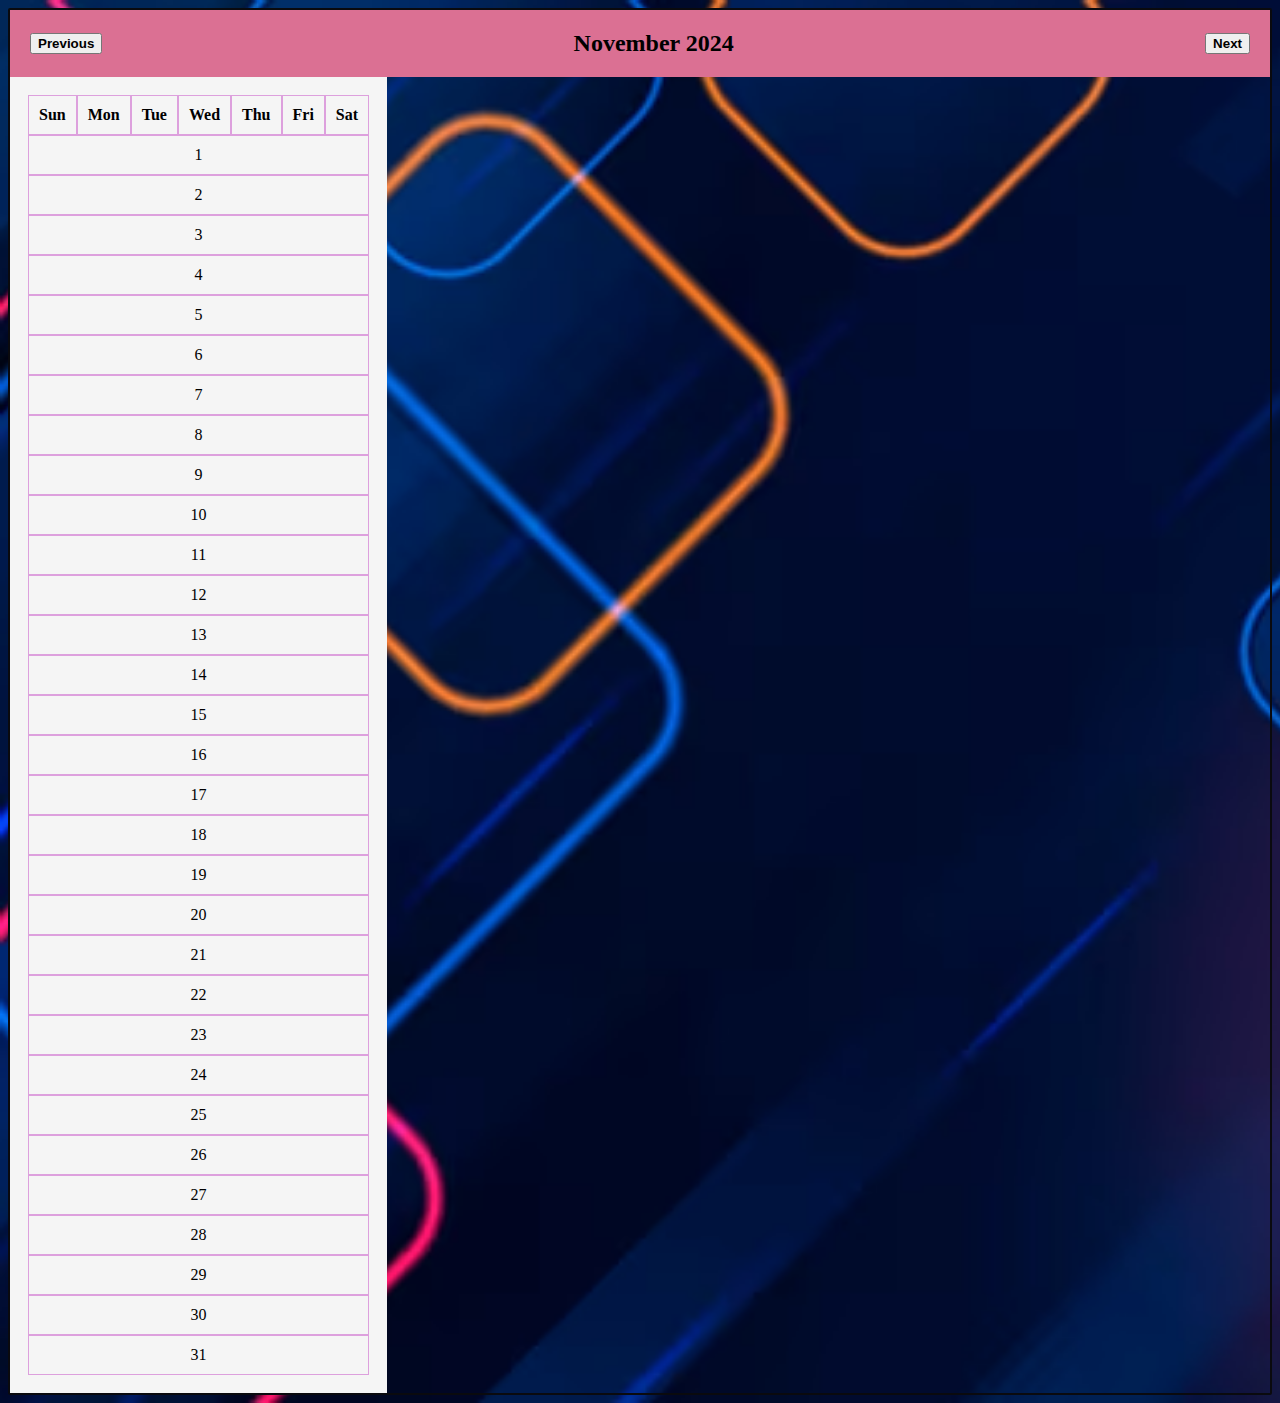
<file: Months Calender/nov.html>
<!DOCTYPE html>
<html lang="en">

<head>
    <meta charset="UTF-8">
    <meta name="viewport" content="width=device-width, initial-scale=1.0">
    <title>Calendar</title>
    <link rel="stylesheet" href="sheet.css">
    <link href="https://cdn.jsdelivr.net/npm/bootstrap@5.0.2/dist/css/bootstrap.min.css" rel="stylesheet"
        integrity="sha384-EVSTQN3/azprG1Anm3QDgpJLIm9Nao0Yz1ztcQTwFspd3yD65VohhpuuCOmLASjC" crossorigin="anonymous">
        <script src="index.js"></script>

</head>

<body>
    <html>
    <div class="container mt-5">
        <div class="row">
            <div class="col-12">
                <div class="calendar">
                    <div class="calendar-header">
                        <a href="oct.html"><button class="btn" id="prevMonth"><b>Previous</b></button></a>
                        <h2 class="month-year" id="monthYear">November 2024</h2>
                        <a href="dec.html"><button class="btn" id="nextMonth"><b>Next</b></button></a>
                    </div>
                    <div class="row days" id="daysContainer">
                    <div class="calendar-body">
                        <div class="row days-of-week">
                            <div class="col"><b>Sun</b></div>
                            <div class="col"><b>Mon</b></div>
                            <div class="col"><b>Tue</b></div>
                            <div class="col"><b>Wed</b></div>
                            <div class="col"><b>Thu</b></div>
                            <div class="col"><b>Fri</b></div>
                            <div class="col"><b>Sat</b></div>
                        </div>
                            <!-- Days will be dynamically added here -->
                            <div class="row date-of-week">
                                <div class="col">1</div>
                                <div class="col">2</div>
                                <div class="col">3</div>
                                <div class="col">4</div>
                                <div class="col">5</div>
                                <div class="col">6</div>
                                <div class="col">7</div>
                            </div>
                                <!-- Days will be dynamically added here -->
                                <div class="row date-of-week">
                                    <div class="col">8</div>
                                    <div class="col">9</div>
                                    <div class="col">10</div>
                                    <div class="col">11</div>
                                    <div class="col">12</div>
                                    <div class="col">13</div>
                                    <div class="col">14</div>
                                </div>
                                    <!-- Days will be dynamically added here -->
                                    <div class="row date-of-week">
                                        <div class="col">15</div>
                                        <div class="col">16</div>
                                        <div class="col">17</div>
                                        <div class="col">18</div>
                                        <div class="col">19</div>
                                        <div class="col">20</div>
                                        <div class="col">21</div>
                                    </div>
                                     <!-- Days will be dynamically added here -->
                                     <div class="row date-of-week">
                                        <div class="col">22</div>
                                        <div class="col">23</div>
                                        <div class="col">24</div>
                                        <div class="col">25</div>
                                        <div class="col">26</div>
                                        <div class="col">27</div>
                                        <div class="col">28</div>
                                    </div>
                                     <!-- Days will be dynamically added here -->
                                     <div class="row date-of-week">
                                        <div class="col">29</div>
                                        <div class="col">30</div>
                                        <div class="col">31</div>
                                    </div>








                        </div>
                    </div>
                </div>
            </div>
        </div>
    </div>











    <script src="https://cdn.jsdelivr.net/npm/bootstrap@5.0.2/dist/js/bootstrap.bundle.min.js"
        integrity="sha384-MrcW6ZMFYlzcLA8Nl+NtUVF0sA7MsXsP1UyJoMp4YLEuNSfAP+JcXn/tWtIaxVXM"
        crossorigin="anonymous"></script>
</body>

</html>
</file>
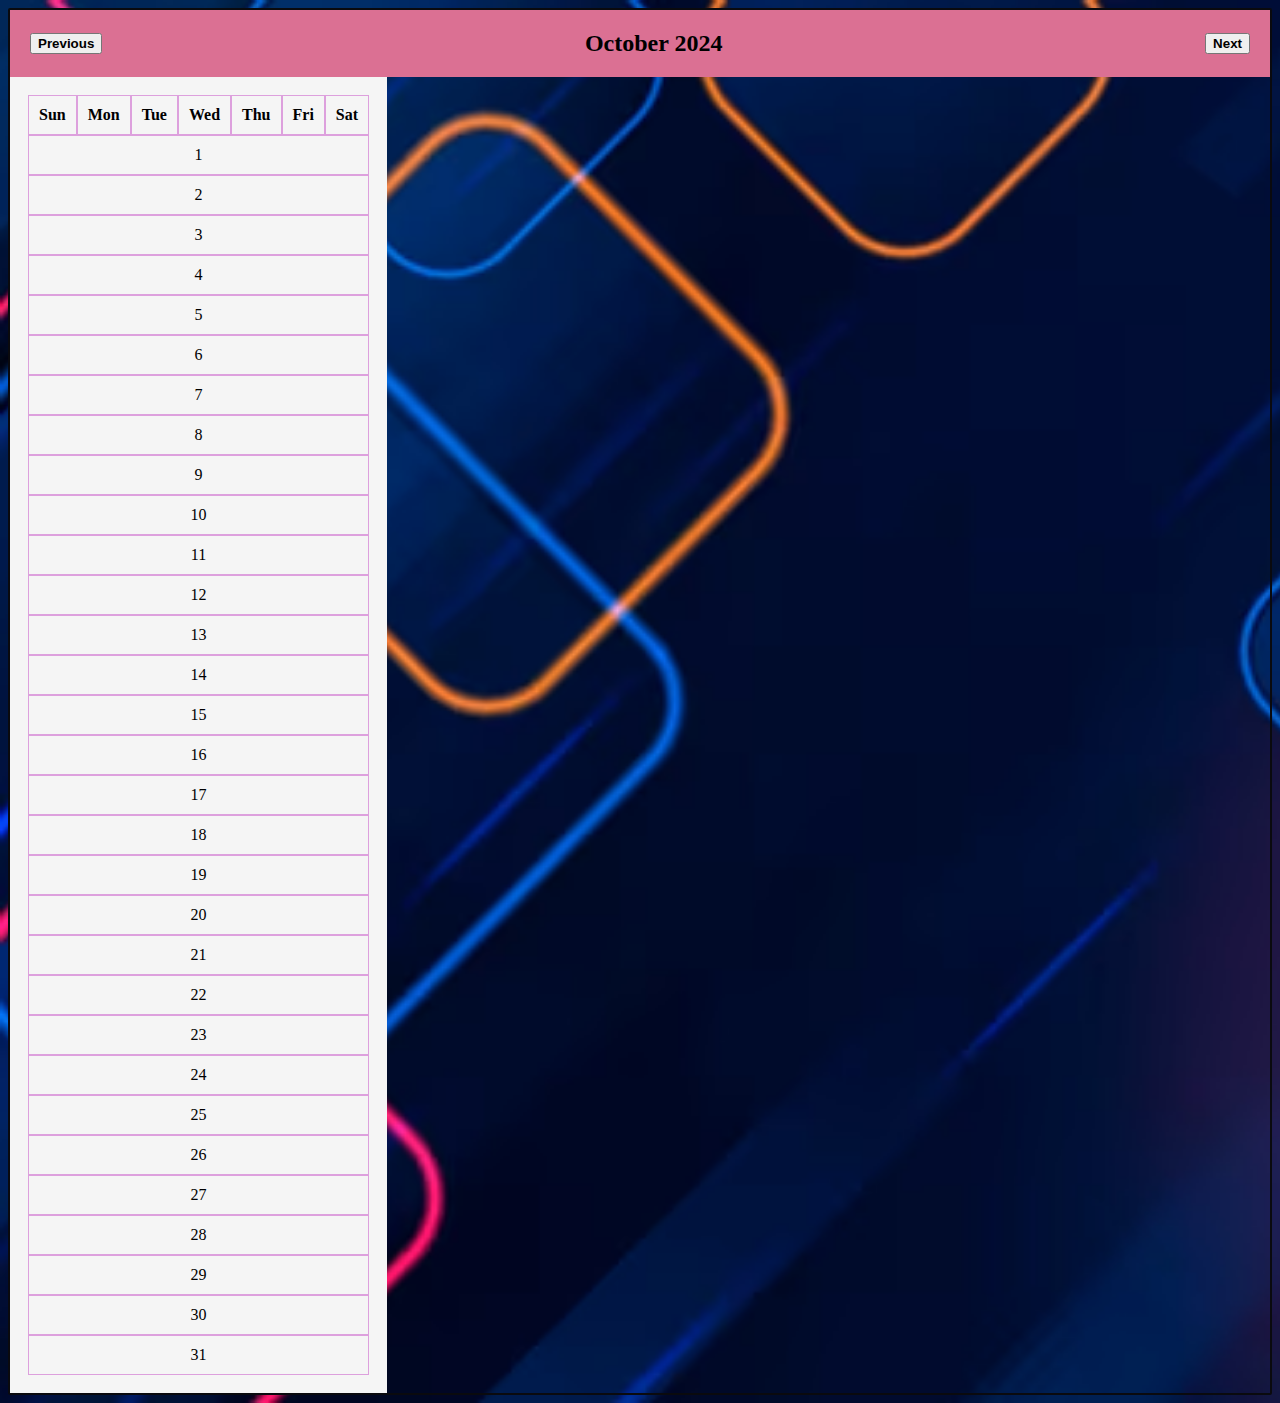
<file: Months Calender/oct.html>
<!DOCTYPE html>
<html lang="en">

<head>
    <meta charset="UTF-8">
    <meta name="viewport" content="width=device-width, initial-scale=1.0">
    <title>Calendar</title>
    <link rel="stylesheet" href="sheet.css">
    <link href="https://cdn.jsdelivr.net/npm/bootstrap@5.0.2/dist/css/bootstrap.min.css" rel="stylesheet"
        integrity="sha384-EVSTQN3/azprG1Anm3QDgpJLIm9Nao0Yz1ztcQTwFspd3yD65VohhpuuCOmLASjC" crossorigin="anonymous">
        <script src="index.js"></script>

</head>

<body>
    <html>
    <div class="container mt-5">
        <div class="row">
            <div class="col-12">
                <div class="calendar">
                    <div class="calendar-header">
                        <a href="sep.html"><button class="btn" id="prevMonth"><b>Previous</b></button></a>
                        <h2 class="month-year" id="monthYear">October 2024</h2>
                        <a href="nov.html"><button class="btn" id="nextMonth"><b>Next</b></button></a>
                    </div>
                    <div class="row days" id="daysContainer">
                    <div class="calendar-body">
                        <div class="row days-of-week">
                            <div class="col"><b>Sun</b></div>
                            <div class="col"><b>Mon</b></div>
                            <div class="col"><b>Tue</b></div>
                            <div class="col"><b>Wed</b></div>
                            <div class="col"><b>Thu</b></div>
                            <div class="col"><b>Fri</b></div>
                            <div class="col"><b>Sat</b></div>
                        </div>
                            <!-- Days will be dynamically added here -->
                            <div class="row date-of-week">
                                <div class="col">1</div>
                                <div class="col">2</div>
                                <div class="col">3</div>
                                <div class="col">4</div>
                                <div class="col">5</div>
                                <div class="col">6</div>
                                <div class="col">7</div>
                            </div>
                                <!-- Days will be dynamically added here -->
                                <div class="row date-of-week">
                                    <div class="col">8</div>
                                    <div class="col">9</div>
                                    <div class="col">10</div>
                                    <div class="col">11</div>
                                    <div class="col">12</div>
                                    <div class="col">13</div>
                                    <div class="col">14</div>
                                </div>
                                    <!-- Days will be dynamically added here -->
                                    <div class="row date-of-week">
                                        <div class="col">15</div>
                                        <div class="col">16</div>
                                        <div class="col">17</div>
                                        <div class="col">18</div>
                                        <div class="col">19</div>
                                        <div class="col">20</div>
                                        <div class="col">21</div>
                                    </div>
                                     <!-- Days will be dynamically added here -->
                                     <div class="row date-of-week">
                                        <div class="col">22</div>
                                        <div class="col">23</div>
                                        <div class="col">24</div>
                                        <div class="col">25</div>
                                        <div class="col">26</div>
                                        <div class="col">27</div>
                                        <div class="col">28</div>
                                    </div>
                                     <!-- Days will be dynamically added here -->
                                     <div class="row date-of-week">
                                        <div class="col">29</div>
                                        <div class="col">30</div>
                                        <div class="col">31</div>
                                    </div>








                        </div>
                    </div>
                </div>
            </div>
        </div>
    </div>











    <script src="https://cdn.jsdelivr.net/npm/bootstrap@5.0.2/dist/js/bootstrap.bundle.min.js"
        integrity="sha384-MrcW6ZMFYlzcLA8Nl+NtUVF0sA7MsXsP1UyJoMp4YLEuNSfAP+JcXn/tWtIaxVXM"
        crossorigin="anonymous"></script>
</body>

</html>
</file>
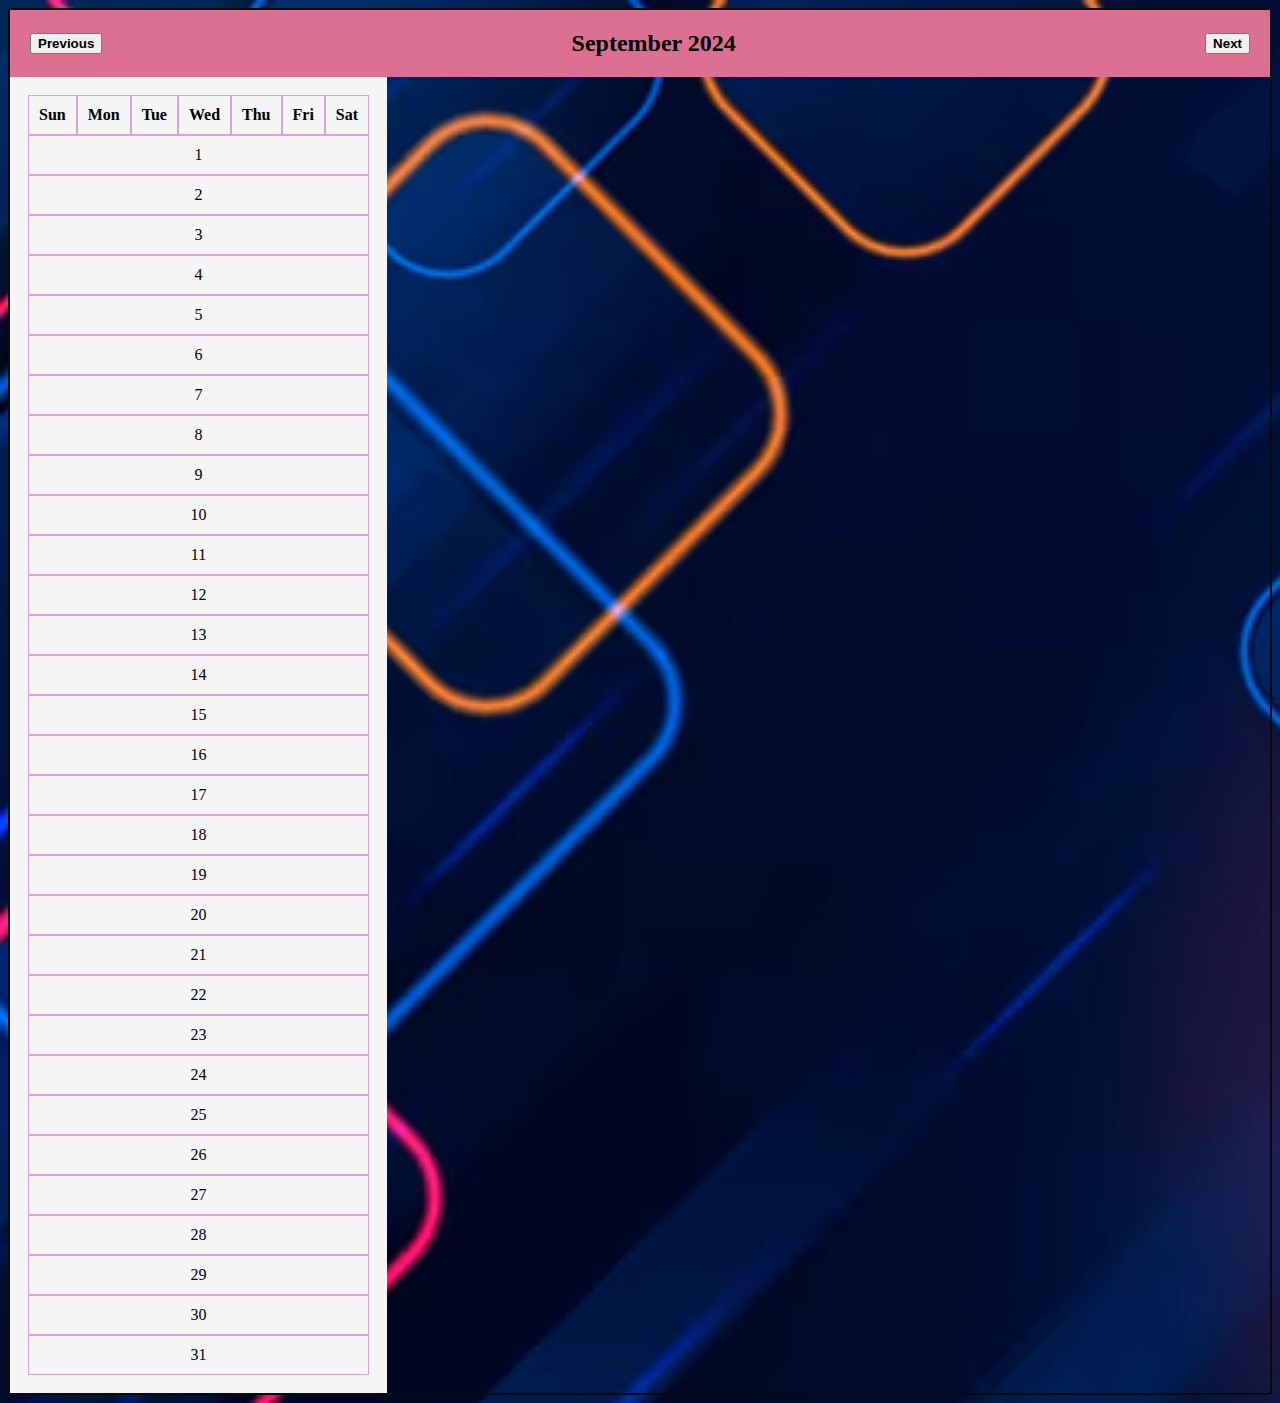
<file: Months Calender/sep.html>
<!DOCTYPE html>
<html lang="en">

<head>
    <meta charset="UTF-8">
    <meta name="viewport" content="width=device-width, initial-scale=1.0">
    <title>Calendar</title>
    <link rel="stylesheet" href="sheet.css">
    <link href="https://cdn.jsdelivr.net/npm/bootstrap@5.0.2/dist/css/bootstrap.min.css" rel="stylesheet"
        integrity="sha384-EVSTQN3/azprG1Anm3QDgpJLIm9Nao0Yz1ztcQTwFspd3yD65VohhpuuCOmLASjC" crossorigin="anonymous">
        <script src="index.js"></script>

</head>

<body>
    <html>
    <div class="container mt-5">
        <div class="row">
            <div class="col-12">
                <div class="calendar">
                    <div class="calendar-header">
                        <a href="aug.html"><button class="btn" id="prevMonth"><b>Previous</b></button></a>
                        <h2 class="month-year" id="monthYear">September 2024</h2>
                        <a href="oct.html"><button class="btn" id="nextMonth"><b>Next</b></button></a>
                    </div>
                    <div class="row days" id="daysContainer">
                    <div class="calendar-body">
                        <div class="row days-of-week">
                            <div class="col"><b>Sun</b></div>
                            <div class="col"><b>Mon</b></div>
                            <div class="col"><b>Tue</b></div>
                            <div class="col"><b>Wed</b></div>
                            <div class="col"><b>Thu</b></div>
                            <div class="col"><b>Fri</b></div>
                            <div class="col"><b>Sat</b></div>
                        </div>
                            <!-- Days will be dynamically added here -->
                            <div class="row date-of-week">
                                <div class="col">1</div>
                                <div class="col">2</div>
                                <div class="col">3</div>
                                <div class="col">4</div>
                                <div class="col">5</div>
                                <div class="col">6</div>
                                <div class="col">7</div>
                            </div>
                                <!-- Days will be dynamically added here -->
                                <div class="row date-of-week">
                                    <div class="col">8</div>
                                    <div class="col">9</div>
                                    <div class="col">10</div>
                                    <div class="col">11</div>
                                    <div class="col">12</div>
                                    <div class="col">13</div>
                                    <div class="col">14</div>
                                </div>
                                    <!-- Days will be dynamically added here -->
                                    <div class="row date-of-week">
                                        <div class="col">15</div>
                                        <div class="col">16</div>
                                        <div class="col">17</div>
                                        <div class="col">18</div>
                                        <div class="col">19</div>
                                        <div class="col">20</div>
                                        <div class="col">21</div>
                                    </div>
                                     <!-- Days will be dynamically added here -->
                                     <div class="row date-of-week">
                                        <div class="col">22</div>
                                        <div class="col">23</div>
                                        <div class="col">24</div>
                                        <div class="col">25</div>
                                        <div class="col">26</div>
                                        <div class="col">27</div>
                                        <div class="col">28</div>
                                    </div>
                                     <!-- Days will be dynamically added here -->
                                     <div class="row date-of-week">
                                        <div class="col">29</div>
                                        <div class="col">30</div>
                                        <div class="col">31</div>
                                    </div>








                        </div>
                    </div>
                </div>
            </div>
        </div>
    </div>











    <script src="https://cdn.jsdelivr.net/npm/bootstrap@5.0.2/dist/js/bootstrap.bundle.min.js"
        integrity="sha384-MrcW6ZMFYlzcLA8Nl+NtUVF0sA7MsXsP1UyJoMp4YLEuNSfAP+JcXn/tWtIaxVXM"
        crossorigin="anonymous"></script>
</body>

</html>
</file>
<file: Months Calender/sheet.css>
body{
    background-image: url(realistic-neon-lights-background_23-2148907367.avif);
    background-size: cover;
    background-repeat: no-repeat;
}
.calendar {
    border: 2px solid rgb(10, 10, 14);
    border-radius: 2px;
    overflow: hidden;
}

.calendar-header {
    display: flex;
    justify-content: space-between;
    align-items: center;
    background-color: palevioletred;
    padding: 20px;
    cursor: pointer;
}

.month-year {
    margin: 0;
}

.calendar-body {
    padding: 18px;
    background-color: whitesmoke;
    color: black;
}

.days-of-week, .days {
    display: flex;
    flex-wrap: wrap;
}

.days-of-week .col, .days .col {
    text-align: center;
    padding: 10px;
    border: 1px solid plum;
    box-sizing: border-box;
}

.day {
    height: 110px;
    line-height: 80px;
}

.col:hover {
    background-color: rgb(93, 167, 163);
    cursor: pointer;
    color: black;
}
.btn{
    color: black;
}
.btn:hover{
    background-color:rgb(93, 167, 163);
}
</file>
